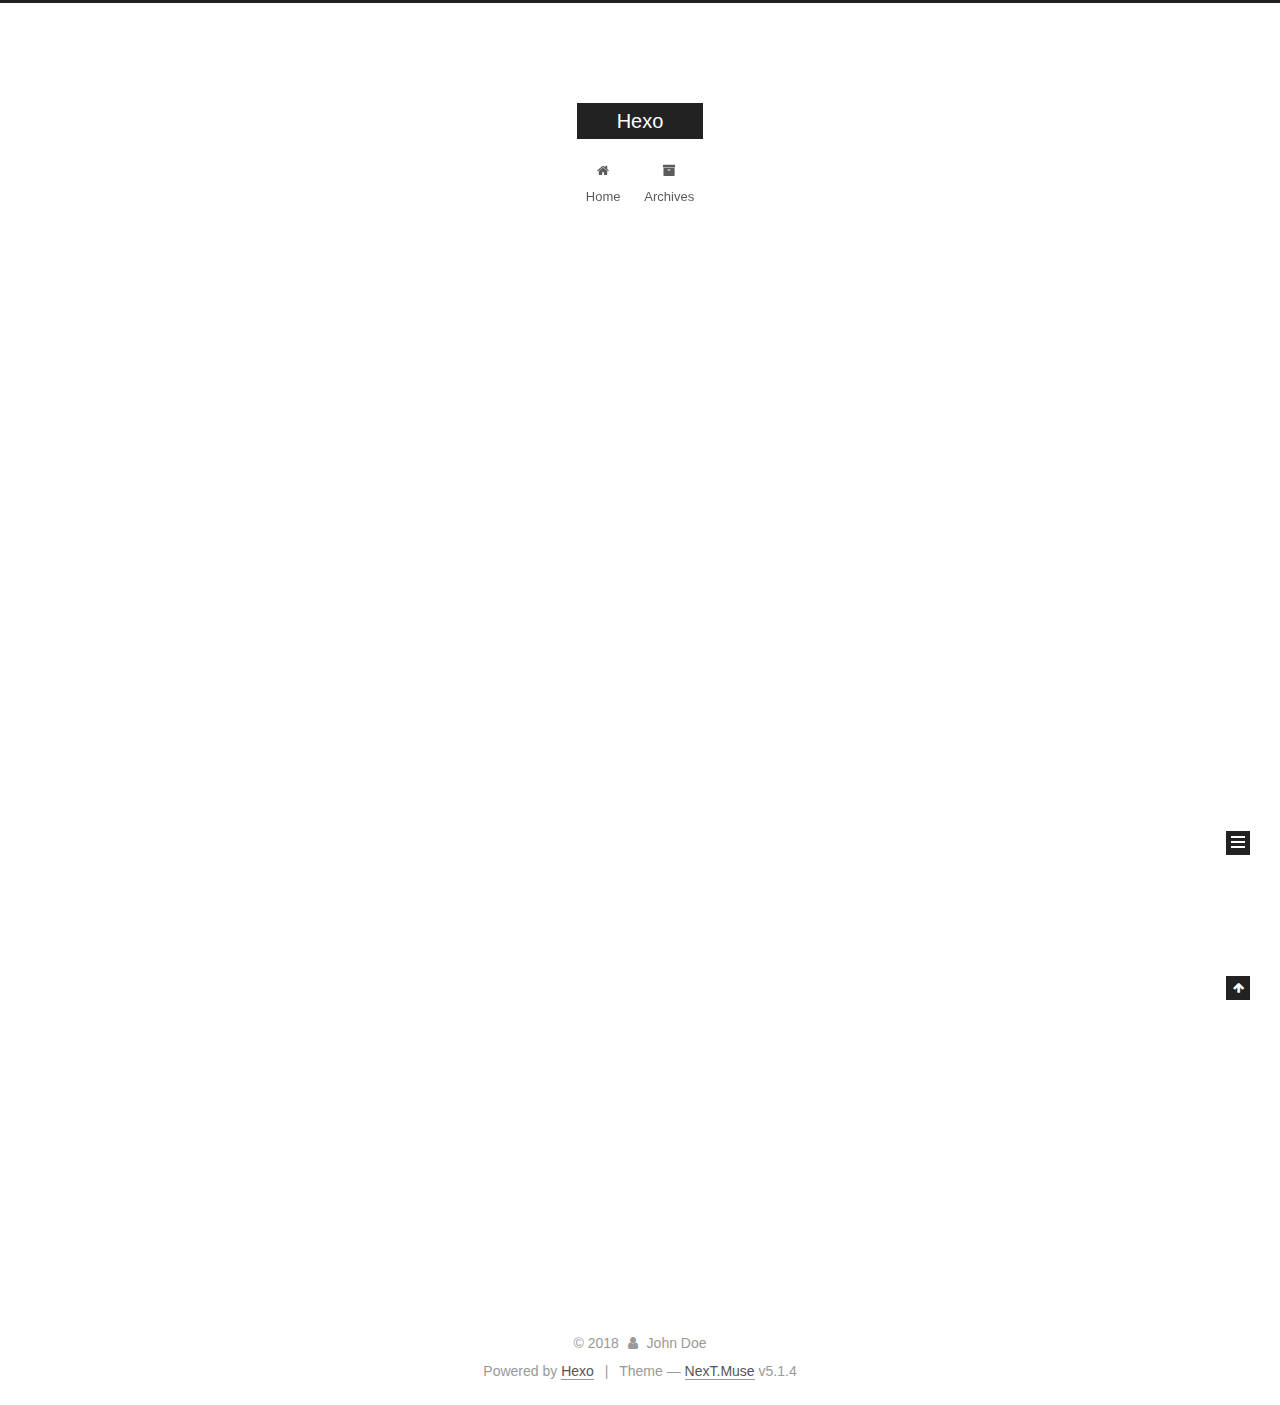
<file: index.html>
<!DOCTYPE html>



  


<html class="theme-next muse use-motion" lang="">
<head>
  <meta charset="UTF-8"/>
<meta http-equiv="X-UA-Compatible" content="IE=edge" />
<meta name="viewport" content="width=device-width, initial-scale=1, maximum-scale=1"/>
<meta name="theme-color" content="#222">









<meta http-equiv="Cache-Control" content="no-transform" />
<meta http-equiv="Cache-Control" content="no-siteapp" />
















  
  
  <link href="/lib/fancybox/source/jquery.fancybox.css?v=2.1.5" rel="stylesheet" type="text/css" />







<link href="/lib/font-awesome/css/font-awesome.min.css?v=4.6.2" rel="stylesheet" type="text/css" />

<link href="/css/main.css?v=5.1.4" rel="stylesheet" type="text/css" />


  <link rel="apple-touch-icon" sizes="180x180" href="/images/apple-touch-icon-next.png?v=5.1.4">


  <link rel="icon" type="image/png" sizes="32x32" href="/images/favicon-32x32-next.png?v=5.1.4">


  <link rel="icon" type="image/png" sizes="16x16" href="/images/favicon-16x16-next.png?v=5.1.4">


  <link rel="mask-icon" href="/images/logo.svg?v=5.1.4" color="#222">





  <meta name="keywords" content="Hexo, NexT" />










<meta property="og:type" content="website">
<meta property="og:title" content="Hexo">
<meta property="og:url" content="http://yoursite.com/index.html">
<meta property="og:site_name" content="Hexo">
<meta property="og:locale" content="default">
<meta name="twitter:card" content="summary">
<meta name="twitter:title" content="Hexo">



<script type="text/javascript" id="hexo.configurations">
  var NexT = window.NexT || {};
  var CONFIG = {
    root: '/',
    scheme: 'Muse',
    version: '5.1.4',
    sidebar: {"position":"left","display":"post","offset":12,"b2t":false,"scrollpercent":false,"onmobile":false},
    fancybox: true,
    tabs: true,
    motion: {"enable":true,"async":false,"transition":{"post_block":"fadeIn","post_header":"slideDownIn","post_body":"slideDownIn","coll_header":"slideLeftIn","sidebar":"slideUpIn"}},
    duoshuo: {
      userId: '0',
      author: 'Author'
    },
    algolia: {
      applicationID: '',
      apiKey: '',
      indexName: '',
      hits: {"per_page":10},
      labels: {"input_placeholder":"Search for Posts","hits_empty":"We didn't find any results for the search: ${query}","hits_stats":"${hits} results found in ${time} ms"}
    }
  };
</script>



  <link rel="canonical" href="http://yoursite.com/"/>





  <title>Hexo</title>
  








</head>

<body itemscope itemtype="http://schema.org/WebPage" lang="default">

  
  
    
  

  <div class="container sidebar-position-left 
  page-home">
    <div class="headband"></div>

    <header id="header" class="header" itemscope itemtype="http://schema.org/WPHeader">
      <div class="header-inner"><div class="site-brand-wrapper">
  <div class="site-meta ">
    

    <div class="custom-logo-site-title">
      <a href="/"  class="brand" rel="start">
        <span class="logo-line-before"><i></i></span>
        <span class="site-title">Hexo</span>
        <span class="logo-line-after"><i></i></span>
      </a>
    </div>
      
        <p class="site-subtitle"></p>
      
  </div>

  <div class="site-nav-toggle">
    <button>
      <span class="btn-bar"></span>
      <span class="btn-bar"></span>
      <span class="btn-bar"></span>
    </button>
  </div>
</div>

<nav class="site-nav">
  

  
    <ul id="menu" class="menu">
      
        
        <li class="menu-item menu-item-home">
          <a href="/" rel="section">
            
              <i class="menu-item-icon fa fa-fw fa-home"></i> <br />
            
            Home
          </a>
        </li>
      
        
        <li class="menu-item menu-item-archives">
          <a href="/archives/" rel="section">
            
              <i class="menu-item-icon fa fa-fw fa-archive"></i> <br />
            
            Archives
          </a>
        </li>
      

      
    </ul>
  

  
</nav>



 </div>
    </header>

    <main id="main" class="main">
      <div class="main-inner">
        <div class="content-wrap">
          <div id="content" class="content">
            
  <section id="posts" class="posts-expand">
    
      

  

  
  
  

  <article class="post post-type-normal" itemscope itemtype="http://schema.org/Article">
  
  
  
  <div class="post-block">
    <link itemprop="mainEntityOfPage" href="http://yoursite.com/2018/06/20/hello-world/">

    <span hidden itemprop="author" itemscope itemtype="http://schema.org/Person">
      <meta itemprop="name" content="John Doe">
      <meta itemprop="description" content="">
      <meta itemprop="image" content="/images/avatar.gif">
    </span>

    <span hidden itemprop="publisher" itemscope itemtype="http://schema.org/Organization">
      <meta itemprop="name" content="Hexo">
    </span>

    
      <header class="post-header">

        
        
          <h1 class="post-title" itemprop="name headline">
                
                <a class="post-title-link" href="/2018/06/20/hello-world/" itemprop="url">Hello World</a></h1>
        

        <div class="post-meta">
          <span class="post-time">
            
              <span class="post-meta-item-icon">
                <i class="fa fa-calendar-o"></i>
              </span>
              
                <span class="post-meta-item-text">Posted on</span>
              
              <time title="Post created" itemprop="dateCreated datePublished" datetime="2018-06-20T09:22:18+08:00">
                2018-06-20
              </time>
            

            

            
          </span>

          

          
            
          

          
          

          

          

          

        </div>
      </header>
    

    
    
    
    <div class="post-body" itemprop="articleBody">

      
      

      
        
          
            <p>Welcome to <a href="https://hexo.io/" target="_blank" rel="noopener">Hexo</a>! This is your very first post. Check <a href="https://hexo.io/docs/" target="_blank" rel="noopener">documentation</a> for more info. If you get any problems when using Hexo, you can find the answer in <a href="https://hexo.io/docs/troubleshooting.html" target="_blank" rel="noopener">troubleshooting</a> or you can ask me on <a href="https://github.com/hexojs/hexo/issues" target="_blank" rel="noopener">GitHub</a>.</p>
<h2 id="Quick-Start"><a href="#Quick-Start" class="headerlink" title="Quick Start"></a>Quick Start</h2><h3 id="Create-a-new-post"><a href="#Create-a-new-post" class="headerlink" title="Create a new post"></a>Create a new post</h3><figure class="highlight bash"><table><tr><td class="gutter"><pre><span class="line">1</span><br></pre></td><td class="code"><pre><span class="line">$ hexo new <span class="string">"My New Post"</span></span><br></pre></td></tr></table></figure>
<p>More info: <a href="https://hexo.io/docs/writing.html" target="_blank" rel="noopener">Writing</a></p>
<h3 id="Run-server"><a href="#Run-server" class="headerlink" title="Run server"></a>Run server</h3><figure class="highlight bash"><table><tr><td class="gutter"><pre><span class="line">1</span><br></pre></td><td class="code"><pre><span class="line">$ hexo server</span><br></pre></td></tr></table></figure>
<p>More info: <a href="https://hexo.io/docs/server.html" target="_blank" rel="noopener">Server</a></p>
<h3 id="Generate-static-files"><a href="#Generate-static-files" class="headerlink" title="Generate static files"></a>Generate static files</h3><figure class="highlight bash"><table><tr><td class="gutter"><pre><span class="line">1</span><br></pre></td><td class="code"><pre><span class="line">$ hexo generate</span><br></pre></td></tr></table></figure>
<p>More info: <a href="https://hexo.io/docs/generating.html" target="_blank" rel="noopener">Generating</a></p>
<h3 id="Deploy-to-remote-sites"><a href="#Deploy-to-remote-sites" class="headerlink" title="Deploy to remote sites"></a>Deploy to remote sites</h3><figure class="highlight bash"><table><tr><td class="gutter"><pre><span class="line">1</span><br></pre></td><td class="code"><pre><span class="line">$ hexo deploy</span><br></pre></td></tr></table></figure>
<p>More info: <a href="https://hexo.io/docs/deployment.html" target="_blank" rel="noopener">Deployment</a></p>

          
        
      
    </div>
    
    
    

    

    

    

    <footer class="post-footer">
      

      

      

      
      
        <div class="post-eof"></div>
      
    </footer>
  </div>
  
  
  
  </article>


    
  </section>

  


          </div>
          


          

        </div>
        
          
  
  <div class="sidebar-toggle">
    <div class="sidebar-toggle-line-wrap">
      <span class="sidebar-toggle-line sidebar-toggle-line-first"></span>
      <span class="sidebar-toggle-line sidebar-toggle-line-middle"></span>
      <span class="sidebar-toggle-line sidebar-toggle-line-last"></span>
    </div>
  </div>

  <aside id="sidebar" class="sidebar">
    
    <div class="sidebar-inner">

      

      

      <section class="site-overview-wrap sidebar-panel sidebar-panel-active">
        <div class="site-overview">
          <div class="site-author motion-element" itemprop="author" itemscope itemtype="http://schema.org/Person">
            
              <p class="site-author-name" itemprop="name">John Doe</p>
              <p class="site-description motion-element" itemprop="description"></p>
          </div>

          <nav class="site-state motion-element">

            
              <div class="site-state-item site-state-posts">
              
                <a href="/archives/">
              
                  <span class="site-state-item-count">1</span>
                  <span class="site-state-item-name">posts</span>
                </a>
              </div>
            

            

            

          </nav>

          

          

          
          

          
          

          

        </div>
      </section>

      

      

    </div>
  </aside>


        
      </div>
    </main>

    <footer id="footer" class="footer">
      <div class="footer-inner">
        <div class="copyright">&copy; <span itemprop="copyrightYear">2018</span>
  <span class="with-love">
    <i class="fa fa-user"></i>
  </span>
  <span class="author" itemprop="copyrightHolder">John Doe</span>

  
</div>


  <div class="powered-by">Powered by <a class="theme-link" target="_blank" href="https://hexo.io">Hexo</a></div>



  <span class="post-meta-divider">|</span>



  <div class="theme-info">Theme &mdash; <a class="theme-link" target="_blank" href="https://github.com/iissnan/hexo-theme-next">NexT.Muse</a> v5.1.4</div>




        







        
      </div>
    </footer>

    
      <div class="back-to-top">
        <i class="fa fa-arrow-up"></i>
        
      </div>
    

    

  </div>

  

<script type="text/javascript">
  if (Object.prototype.toString.call(window.Promise) !== '[object Function]') {
    window.Promise = null;
  }
</script>









  












  
  
    <script type="text/javascript" src="/lib/jquery/index.js?v=2.1.3"></script>
  

  
  
    <script type="text/javascript" src="/lib/fastclick/lib/fastclick.min.js?v=1.0.6"></script>
  

  
  
    <script type="text/javascript" src="/lib/jquery_lazyload/jquery.lazyload.js?v=1.9.7"></script>
  

  
  
    <script type="text/javascript" src="/lib/velocity/velocity.min.js?v=1.2.1"></script>
  

  
  
    <script type="text/javascript" src="/lib/velocity/velocity.ui.min.js?v=1.2.1"></script>
  

  
  
    <script type="text/javascript" src="/lib/fancybox/source/jquery.fancybox.pack.js?v=2.1.5"></script>
  


  


  <script type="text/javascript" src="/js/src/utils.js?v=5.1.4"></script>

  <script type="text/javascript" src="/js/src/motion.js?v=5.1.4"></script>



  
  

  

  


  <script type="text/javascript" src="/js/src/bootstrap.js?v=5.1.4"></script>



  


  




	





  





  












  





  

  

  

  
  

  

  

  

</body>
</html>
</file>
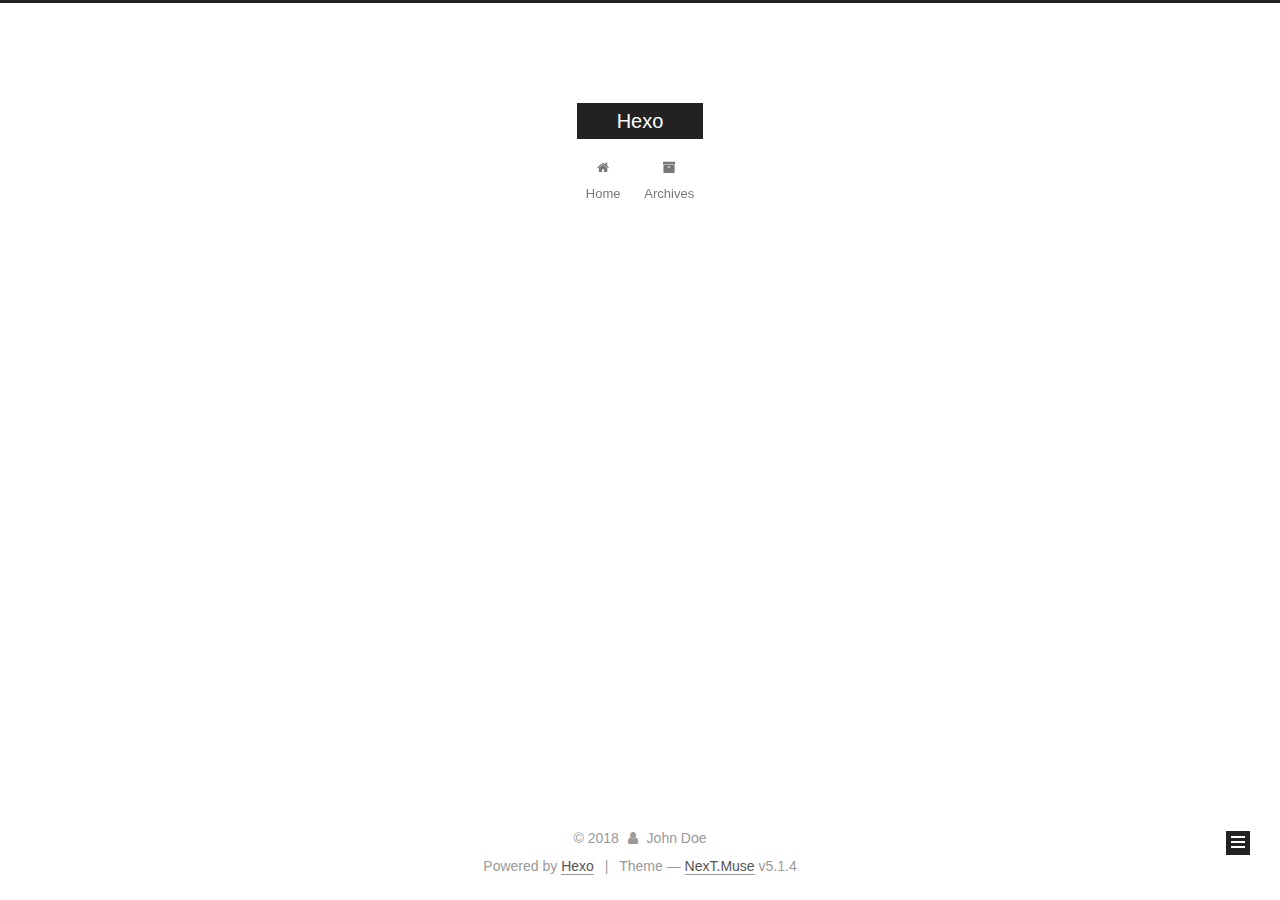
<file: archives/index.html>
<!DOCTYPE html>



  


<html class="theme-next muse use-motion" lang="">
<head>
  <meta charset="UTF-8"/>
<meta http-equiv="X-UA-Compatible" content="IE=edge" />
<meta name="viewport" content="width=device-width, initial-scale=1, maximum-scale=1"/>
<meta name="theme-color" content="#222">









<meta http-equiv="Cache-Control" content="no-transform" />
<meta http-equiv="Cache-Control" content="no-siteapp" />
















  
  
  <link href="/lib/fancybox/source/jquery.fancybox.css?v=2.1.5" rel="stylesheet" type="text/css" />







<link href="/lib/font-awesome/css/font-awesome.min.css?v=4.6.2" rel="stylesheet" type="text/css" />

<link href="/css/main.css?v=5.1.4" rel="stylesheet" type="text/css" />


  <link rel="apple-touch-icon" sizes="180x180" href="/images/apple-touch-icon-next.png?v=5.1.4">


  <link rel="icon" type="image/png" sizes="32x32" href="/images/favicon-32x32-next.png?v=5.1.4">


  <link rel="icon" type="image/png" sizes="16x16" href="/images/favicon-16x16-next.png?v=5.1.4">


  <link rel="mask-icon" href="/images/logo.svg?v=5.1.4" color="#222">





  <meta name="keywords" content="Hexo, NexT" />










<meta property="og:type" content="website">
<meta property="og:title" content="Hexo">
<meta property="og:url" content="http://yoursite.com/archives/index.html">
<meta property="og:site_name" content="Hexo">
<meta property="og:locale" content="default">
<meta name="twitter:card" content="summary">
<meta name="twitter:title" content="Hexo">



<script type="text/javascript" id="hexo.configurations">
  var NexT = window.NexT || {};
  var CONFIG = {
    root: '/',
    scheme: 'Muse',
    version: '5.1.4',
    sidebar: {"position":"left","display":"post","offset":12,"b2t":false,"scrollpercent":false,"onmobile":false},
    fancybox: true,
    tabs: true,
    motion: {"enable":true,"async":false,"transition":{"post_block":"fadeIn","post_header":"slideDownIn","post_body":"slideDownIn","coll_header":"slideLeftIn","sidebar":"slideUpIn"}},
    duoshuo: {
      userId: '0',
      author: 'Author'
    },
    algolia: {
      applicationID: '',
      apiKey: '',
      indexName: '',
      hits: {"per_page":10},
      labels: {"input_placeholder":"Search for Posts","hits_empty":"We didn't find any results for the search: ${query}","hits_stats":"${hits} results found in ${time} ms"}
    }
  };
</script>



  <link rel="canonical" href="http://yoursite.com/archives/"/>





  <title>Archive | Hexo</title>
  








</head>

<body itemscope itemtype="http://schema.org/WebPage" lang="default">

  
  
    
  

  <div class="container sidebar-position-left page-archive">
    <div class="headband"></div>

    <header id="header" class="header" itemscope itemtype="http://schema.org/WPHeader">
      <div class="header-inner"><div class="site-brand-wrapper">
  <div class="site-meta ">
    

    <div class="custom-logo-site-title">
      <a href="/"  class="brand" rel="start">
        <span class="logo-line-before"><i></i></span>
        <span class="site-title">Hexo</span>
        <span class="logo-line-after"><i></i></span>
      </a>
    </div>
      
        <p class="site-subtitle"></p>
      
  </div>

  <div class="site-nav-toggle">
    <button>
      <span class="btn-bar"></span>
      <span class="btn-bar"></span>
      <span class="btn-bar"></span>
    </button>
  </div>
</div>

<nav class="site-nav">
  

  
    <ul id="menu" class="menu">
      
        
        <li class="menu-item menu-item-home">
          <a href="/" rel="section">
            
              <i class="menu-item-icon fa fa-fw fa-home"></i> <br />
            
            Home
          </a>
        </li>
      
        
        <li class="menu-item menu-item-archives">
          <a href="/archives/" rel="section">
            
              <i class="menu-item-icon fa fa-fw fa-archive"></i> <br />
            
            Archives
          </a>
        </li>
      

      
    </ul>
  

  
</nav>



 </div>
    </header>

    <main id="main" class="main">
      <div class="main-inner">
        <div class="content-wrap">
          <div id="content" class="content">
            

  
  
  
  <div class="post-block archive">
    <div id="posts" class="posts-collapse">
      <span class="archive-move-on"></span>

      <span class="archive-page-counter">
        
        
        
          
        
        Um..! 1 post. Keep on posting.
      </span>

      

        
        
        

        
          
          <div class="collection-title">
            <h1 class="archive-year" id="archive-year-2018">2018</h1>
          </div>
        
        

        

  <article class="post post-type-normal" itemscope itemtype="http://schema.org/Article">
    <header class="post-header">

      <h2 class="post-title">
        
            <a class="post-title-link" href="/2018/06/20/hello-world/" itemprop="url">
              
                <span itemprop="name">Hello World</span>
              
            </a>
        
      </h2>

      <div class="post-meta">
        <time class="post-time" itemprop="dateCreated"
              datetime="2018-06-20T09:22:18+08:00"
              content="2018-06-20" >
          06-20
        </time>
      </div>

    </header>
  </article>



      

    </div>
  </div>
  
  
  

  



          </div>
          


          

        </div>
        
          
  
  <div class="sidebar-toggle">
    <div class="sidebar-toggle-line-wrap">
      <span class="sidebar-toggle-line sidebar-toggle-line-first"></span>
      <span class="sidebar-toggle-line sidebar-toggle-line-middle"></span>
      <span class="sidebar-toggle-line sidebar-toggle-line-last"></span>
    </div>
  </div>

  <aside id="sidebar" class="sidebar">
    
    <div class="sidebar-inner">

      

      

      <section class="site-overview-wrap sidebar-panel sidebar-panel-active">
        <div class="site-overview">
          <div class="site-author motion-element" itemprop="author" itemscope itemtype="http://schema.org/Person">
            
              <p class="site-author-name" itemprop="name">John Doe</p>
              <p class="site-description motion-element" itemprop="description"></p>
          </div>

          <nav class="site-state motion-element">

            
              <div class="site-state-item site-state-posts">
              
                <a href="/archives/">
              
                  <span class="site-state-item-count">1</span>
                  <span class="site-state-item-name">posts</span>
                </a>
              </div>
            

            

            

          </nav>

          

          

          
          

          
          

          

        </div>
      </section>

      

      

    </div>
  </aside>


        
      </div>
    </main>

    <footer id="footer" class="footer">
      <div class="footer-inner">
        <div class="copyright">&copy; <span itemprop="copyrightYear">2018</span>
  <span class="with-love">
    <i class="fa fa-user"></i>
  </span>
  <span class="author" itemprop="copyrightHolder">John Doe</span>

  
</div>


  <div class="powered-by">Powered by <a class="theme-link" target="_blank" href="https://hexo.io">Hexo</a></div>



  <span class="post-meta-divider">|</span>



  <div class="theme-info">Theme &mdash; <a class="theme-link" target="_blank" href="https://github.com/iissnan/hexo-theme-next">NexT.Muse</a> v5.1.4</div>




        







        
      </div>
    </footer>

    
      <div class="back-to-top">
        <i class="fa fa-arrow-up"></i>
        
      </div>
    

    

  </div>

  

<script type="text/javascript">
  if (Object.prototype.toString.call(window.Promise) !== '[object Function]') {
    window.Promise = null;
  }
</script>









  












  
  
    <script type="text/javascript" src="/lib/jquery/index.js?v=2.1.3"></script>
  

  
  
    <script type="text/javascript" src="/lib/fastclick/lib/fastclick.min.js?v=1.0.6"></script>
  

  
  
    <script type="text/javascript" src="/lib/jquery_lazyload/jquery.lazyload.js?v=1.9.7"></script>
  

  
  
    <script type="text/javascript" src="/lib/velocity/velocity.min.js?v=1.2.1"></script>
  

  
  
    <script type="text/javascript" src="/lib/velocity/velocity.ui.min.js?v=1.2.1"></script>
  

  
  
    <script type="text/javascript" src="/lib/fancybox/source/jquery.fancybox.pack.js?v=2.1.5"></script>
  


  


  <script type="text/javascript" src="/js/src/utils.js?v=5.1.4"></script>

  <script type="text/javascript" src="/js/src/motion.js?v=5.1.4"></script>



  
  

  

  


  <script type="text/javascript" src="/js/src/bootstrap.js?v=5.1.4"></script>



  


  




	





  





  












  





  

  

  

  
  

  

  

  

</body>
</html>
</file>
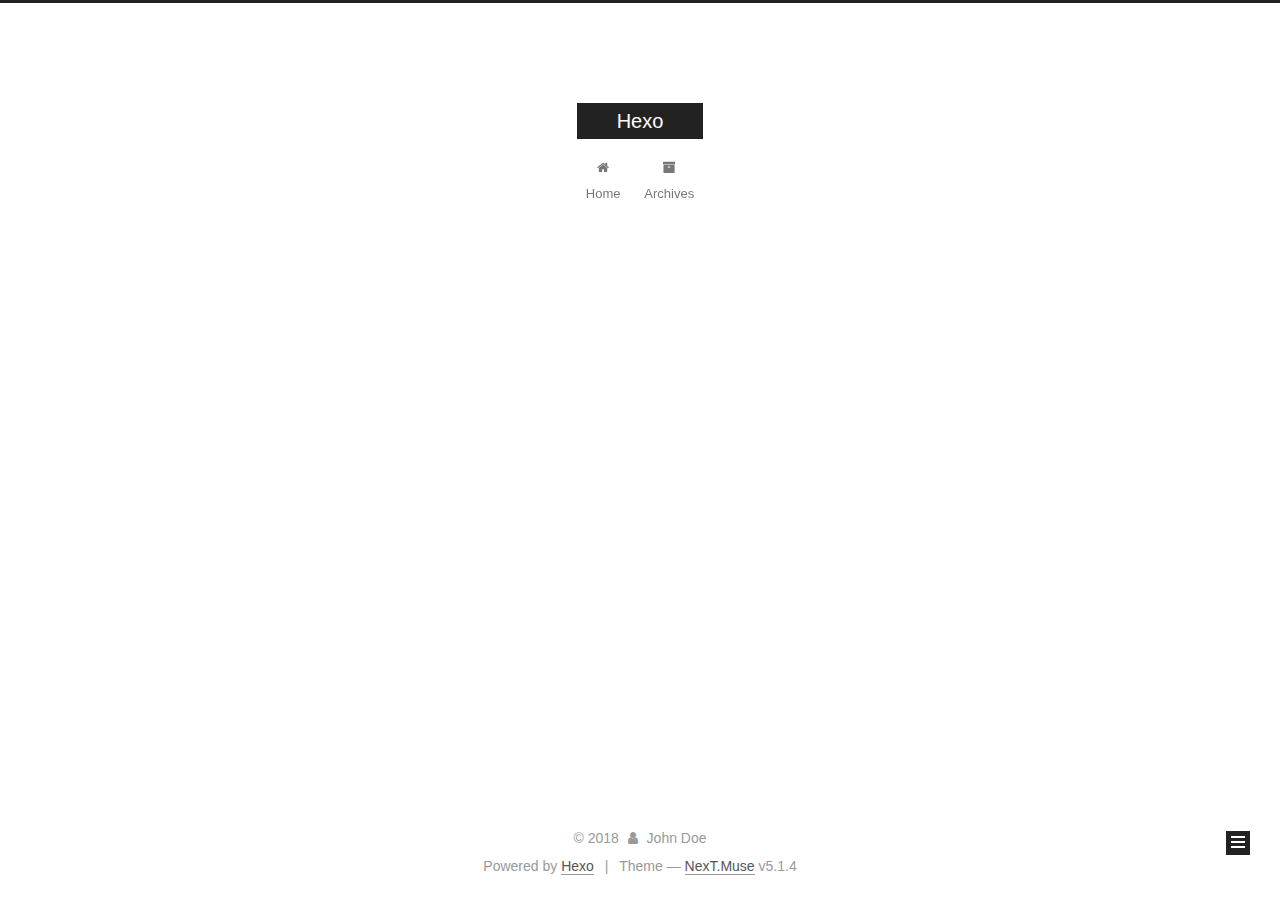
<file: archives/2018/index.html>
<!DOCTYPE html>



  


<html class="theme-next muse use-motion" lang="">
<head>
  <meta charset="UTF-8"/>
<meta http-equiv="X-UA-Compatible" content="IE=edge" />
<meta name="viewport" content="width=device-width, initial-scale=1, maximum-scale=1"/>
<meta name="theme-color" content="#222">









<meta http-equiv="Cache-Control" content="no-transform" />
<meta http-equiv="Cache-Control" content="no-siteapp" />
















  
  
  <link href="/lib/fancybox/source/jquery.fancybox.css?v=2.1.5" rel="stylesheet" type="text/css" />







<link href="/lib/font-awesome/css/font-awesome.min.css?v=4.6.2" rel="stylesheet" type="text/css" />

<link href="/css/main.css?v=5.1.4" rel="stylesheet" type="text/css" />


  <link rel="apple-touch-icon" sizes="180x180" href="/images/apple-touch-icon-next.png?v=5.1.4">


  <link rel="icon" type="image/png" sizes="32x32" href="/images/favicon-32x32-next.png?v=5.1.4">


  <link rel="icon" type="image/png" sizes="16x16" href="/images/favicon-16x16-next.png?v=5.1.4">


  <link rel="mask-icon" href="/images/logo.svg?v=5.1.4" color="#222">





  <meta name="keywords" content="Hexo, NexT" />










<meta property="og:type" content="website">
<meta property="og:title" content="Hexo">
<meta property="og:url" content="http://yoursite.com/archives/2018/index.html">
<meta property="og:site_name" content="Hexo">
<meta property="og:locale" content="default">
<meta name="twitter:card" content="summary">
<meta name="twitter:title" content="Hexo">



<script type="text/javascript" id="hexo.configurations">
  var NexT = window.NexT || {};
  var CONFIG = {
    root: '/',
    scheme: 'Muse',
    version: '5.1.4',
    sidebar: {"position":"left","display":"post","offset":12,"b2t":false,"scrollpercent":false,"onmobile":false},
    fancybox: true,
    tabs: true,
    motion: {"enable":true,"async":false,"transition":{"post_block":"fadeIn","post_header":"slideDownIn","post_body":"slideDownIn","coll_header":"slideLeftIn","sidebar":"slideUpIn"}},
    duoshuo: {
      userId: '0',
      author: 'Author'
    },
    algolia: {
      applicationID: '',
      apiKey: '',
      indexName: '',
      hits: {"per_page":10},
      labels: {"input_placeholder":"Search for Posts","hits_empty":"We didn't find any results for the search: ${query}","hits_stats":"${hits} results found in ${time} ms"}
    }
  };
</script>



  <link rel="canonical" href="http://yoursite.com/archives/2018/"/>





  <title>Archive | Hexo</title>
  








</head>

<body itemscope itemtype="http://schema.org/WebPage" lang="default">

  
  
    
  

  <div class="container sidebar-position-left page-archive">
    <div class="headband"></div>

    <header id="header" class="header" itemscope itemtype="http://schema.org/WPHeader">
      <div class="header-inner"><div class="site-brand-wrapper">
  <div class="site-meta ">
    

    <div class="custom-logo-site-title">
      <a href="/"  class="brand" rel="start">
        <span class="logo-line-before"><i></i></span>
        <span class="site-title">Hexo</span>
        <span class="logo-line-after"><i></i></span>
      </a>
    </div>
      
        <p class="site-subtitle"></p>
      
  </div>

  <div class="site-nav-toggle">
    <button>
      <span class="btn-bar"></span>
      <span class="btn-bar"></span>
      <span class="btn-bar"></span>
    </button>
  </div>
</div>

<nav class="site-nav">
  

  
    <ul id="menu" class="menu">
      
        
        <li class="menu-item menu-item-home">
          <a href="/" rel="section">
            
              <i class="menu-item-icon fa fa-fw fa-home"></i> <br />
            
            Home
          </a>
        </li>
      
        
        <li class="menu-item menu-item-archives">
          <a href="/archives/" rel="section">
            
              <i class="menu-item-icon fa fa-fw fa-archive"></i> <br />
            
            Archives
          </a>
        </li>
      

      
    </ul>
  

  
</nav>



 </div>
    </header>

    <main id="main" class="main">
      <div class="main-inner">
        <div class="content-wrap">
          <div id="content" class="content">
            

  
  
  
  <div class="post-block archive">
    <div id="posts" class="posts-collapse">
      <span class="archive-move-on"></span>

      <span class="archive-page-counter">
        
        
        
          
        
        Um..! 1 post. Keep on posting.
      </span>

      

        
        
        

        
          
          <div class="collection-title">
            <h1 class="archive-year" id="archive-year-2018">2018</h1>
          </div>
        
        

        

  <article class="post post-type-normal" itemscope itemtype="http://schema.org/Article">
    <header class="post-header">

      <h2 class="post-title">
        
            <a class="post-title-link" href="/2018/06/20/hello-world/" itemprop="url">
              
                <span itemprop="name">Hello World</span>
              
            </a>
        
      </h2>

      <div class="post-meta">
        <time class="post-time" itemprop="dateCreated"
              datetime="2018-06-20T09:22:18+08:00"
              content="2018-06-20" >
          06-20
        </time>
      </div>

    </header>
  </article>



      

    </div>
  </div>
  
  
  

  



          </div>
          


          

        </div>
        
          
  
  <div class="sidebar-toggle">
    <div class="sidebar-toggle-line-wrap">
      <span class="sidebar-toggle-line sidebar-toggle-line-first"></span>
      <span class="sidebar-toggle-line sidebar-toggle-line-middle"></span>
      <span class="sidebar-toggle-line sidebar-toggle-line-last"></span>
    </div>
  </div>

  <aside id="sidebar" class="sidebar">
    
    <div class="sidebar-inner">

      

      

      <section class="site-overview-wrap sidebar-panel sidebar-panel-active">
        <div class="site-overview">
          <div class="site-author motion-element" itemprop="author" itemscope itemtype="http://schema.org/Person">
            
              <p class="site-author-name" itemprop="name">John Doe</p>
              <p class="site-description motion-element" itemprop="description"></p>
          </div>

          <nav class="site-state motion-element">

            
              <div class="site-state-item site-state-posts">
              
                <a href="/archives/">
              
                  <span class="site-state-item-count">1</span>
                  <span class="site-state-item-name">posts</span>
                </a>
              </div>
            

            

            

          </nav>

          

          

          
          

          
          

          

        </div>
      </section>

      

      

    </div>
  </aside>


        
      </div>
    </main>

    <footer id="footer" class="footer">
      <div class="footer-inner">
        <div class="copyright">&copy; <span itemprop="copyrightYear">2018</span>
  <span class="with-love">
    <i class="fa fa-user"></i>
  </span>
  <span class="author" itemprop="copyrightHolder">John Doe</span>

  
</div>


  <div class="powered-by">Powered by <a class="theme-link" target="_blank" href="https://hexo.io">Hexo</a></div>



  <span class="post-meta-divider">|</span>



  <div class="theme-info">Theme &mdash; <a class="theme-link" target="_blank" href="https://github.com/iissnan/hexo-theme-next">NexT.Muse</a> v5.1.4</div>




        







        
      </div>
    </footer>

    
      <div class="back-to-top">
        <i class="fa fa-arrow-up"></i>
        
      </div>
    

    

  </div>

  

<script type="text/javascript">
  if (Object.prototype.toString.call(window.Promise) !== '[object Function]') {
    window.Promise = null;
  }
</script>









  












  
  
    <script type="text/javascript" src="/lib/jquery/index.js?v=2.1.3"></script>
  

  
  
    <script type="text/javascript" src="/lib/fastclick/lib/fastclick.min.js?v=1.0.6"></script>
  

  
  
    <script type="text/javascript" src="/lib/jquery_lazyload/jquery.lazyload.js?v=1.9.7"></script>
  

  
  
    <script type="text/javascript" src="/lib/velocity/velocity.min.js?v=1.2.1"></script>
  

  
  
    <script type="text/javascript" src="/lib/velocity/velocity.ui.min.js?v=1.2.1"></script>
  

  
  
    <script type="text/javascript" src="/lib/fancybox/source/jquery.fancybox.pack.js?v=2.1.5"></script>
  


  


  <script type="text/javascript" src="/js/src/utils.js?v=5.1.4"></script>

  <script type="text/javascript" src="/js/src/motion.js?v=5.1.4"></script>



  
  

  

  


  <script type="text/javascript" src="/js/src/bootstrap.js?v=5.1.4"></script>



  


  




	





  





  












  





  

  

  

  
  

  

  

  

</body>
</html>
</file>
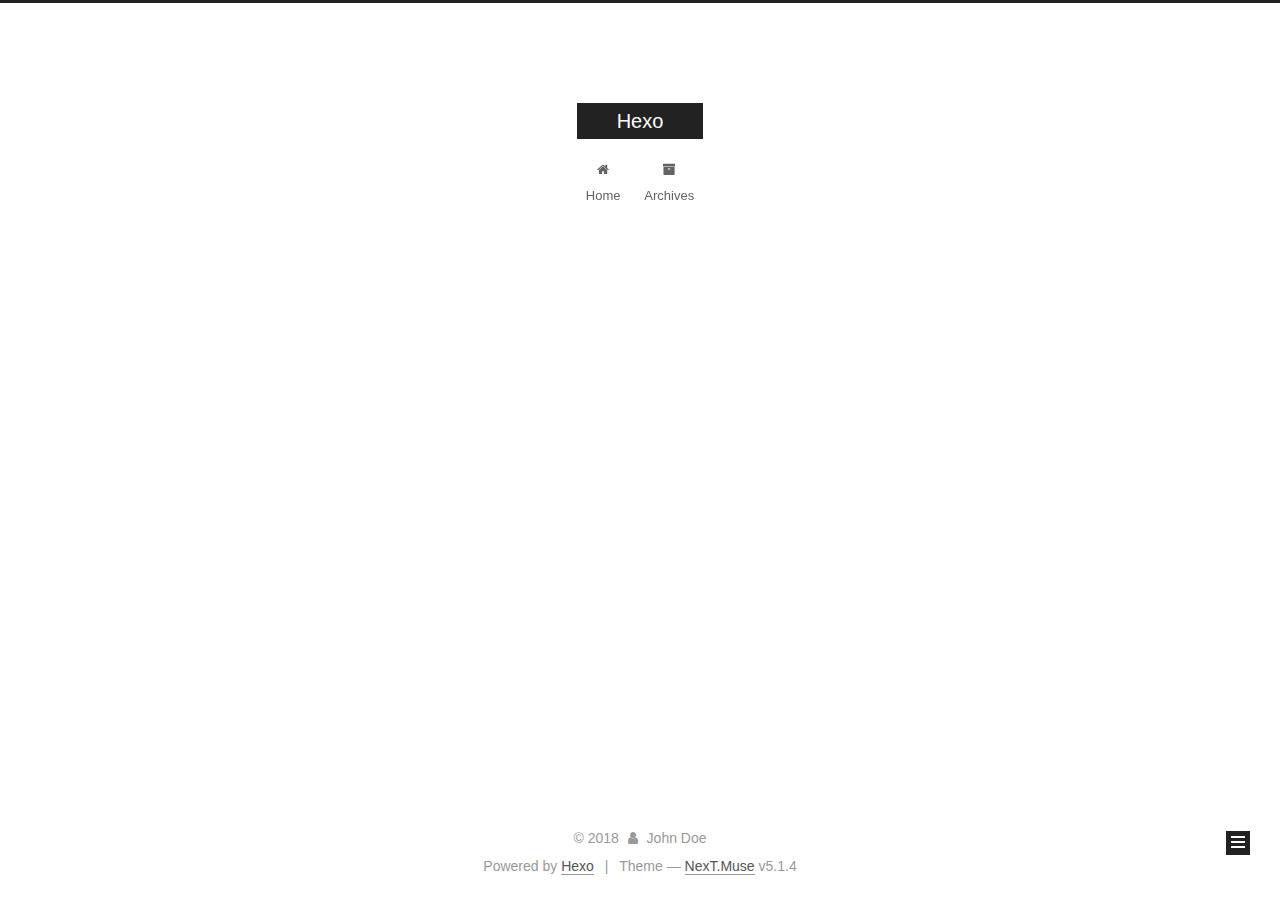
<file: archives/2018/06/index.html>
<!DOCTYPE html>



  


<html class="theme-next muse use-motion" lang="">
<head>
  <meta charset="UTF-8"/>
<meta http-equiv="X-UA-Compatible" content="IE=edge" />
<meta name="viewport" content="width=device-width, initial-scale=1, maximum-scale=1"/>
<meta name="theme-color" content="#222">









<meta http-equiv="Cache-Control" content="no-transform" />
<meta http-equiv="Cache-Control" content="no-siteapp" />
















  
  
  <link href="/lib/fancybox/source/jquery.fancybox.css?v=2.1.5" rel="stylesheet" type="text/css" />







<link href="/lib/font-awesome/css/font-awesome.min.css?v=4.6.2" rel="stylesheet" type="text/css" />

<link href="/css/main.css?v=5.1.4" rel="stylesheet" type="text/css" />


  <link rel="apple-touch-icon" sizes="180x180" href="/images/apple-touch-icon-next.png?v=5.1.4">


  <link rel="icon" type="image/png" sizes="32x32" href="/images/favicon-32x32-next.png?v=5.1.4">


  <link rel="icon" type="image/png" sizes="16x16" href="/images/favicon-16x16-next.png?v=5.1.4">


  <link rel="mask-icon" href="/images/logo.svg?v=5.1.4" color="#222">





  <meta name="keywords" content="Hexo, NexT" />










<meta property="og:type" content="website">
<meta property="og:title" content="Hexo">
<meta property="og:url" content="http://yoursite.com/archives/2018/06/index.html">
<meta property="og:site_name" content="Hexo">
<meta property="og:locale" content="default">
<meta name="twitter:card" content="summary">
<meta name="twitter:title" content="Hexo">



<script type="text/javascript" id="hexo.configurations">
  var NexT = window.NexT || {};
  var CONFIG = {
    root: '/',
    scheme: 'Muse',
    version: '5.1.4',
    sidebar: {"position":"left","display":"post","offset":12,"b2t":false,"scrollpercent":false,"onmobile":false},
    fancybox: true,
    tabs: true,
    motion: {"enable":true,"async":false,"transition":{"post_block":"fadeIn","post_header":"slideDownIn","post_body":"slideDownIn","coll_header":"slideLeftIn","sidebar":"slideUpIn"}},
    duoshuo: {
      userId: '0',
      author: 'Author'
    },
    algolia: {
      applicationID: '',
      apiKey: '',
      indexName: '',
      hits: {"per_page":10},
      labels: {"input_placeholder":"Search for Posts","hits_empty":"We didn't find any results for the search: ${query}","hits_stats":"${hits} results found in ${time} ms"}
    }
  };
</script>



  <link rel="canonical" href="http://yoursite.com/archives/2018/06/"/>





  <title>Archive | Hexo</title>
  








</head>

<body itemscope itemtype="http://schema.org/WebPage" lang="default">

  
  
    
  

  <div class="container sidebar-position-left page-archive">
    <div class="headband"></div>

    <header id="header" class="header" itemscope itemtype="http://schema.org/WPHeader">
      <div class="header-inner"><div class="site-brand-wrapper">
  <div class="site-meta ">
    

    <div class="custom-logo-site-title">
      <a href="/"  class="brand" rel="start">
        <span class="logo-line-before"><i></i></span>
        <span class="site-title">Hexo</span>
        <span class="logo-line-after"><i></i></span>
      </a>
    </div>
      
        <p class="site-subtitle"></p>
      
  </div>

  <div class="site-nav-toggle">
    <button>
      <span class="btn-bar"></span>
      <span class="btn-bar"></span>
      <span class="btn-bar"></span>
    </button>
  </div>
</div>

<nav class="site-nav">
  

  
    <ul id="menu" class="menu">
      
        
        <li class="menu-item menu-item-home">
          <a href="/" rel="section">
            
              <i class="menu-item-icon fa fa-fw fa-home"></i> <br />
            
            Home
          </a>
        </li>
      
        
        <li class="menu-item menu-item-archives">
          <a href="/archives/" rel="section">
            
              <i class="menu-item-icon fa fa-fw fa-archive"></i> <br />
            
            Archives
          </a>
        </li>
      

      
    </ul>
  

  
</nav>



 </div>
    </header>

    <main id="main" class="main">
      <div class="main-inner">
        <div class="content-wrap">
          <div id="content" class="content">
            

  
  
  
  <div class="post-block archive">
    <div id="posts" class="posts-collapse">
      <span class="archive-move-on"></span>

      <span class="archive-page-counter">
        
        
        
          
        
        Um..! 1 post. Keep on posting.
      </span>

      

        
        
        

        
          
          <div class="collection-title">
            <h1 class="archive-year" id="archive-year-2018">2018</h1>
          </div>
        
        

        

  <article class="post post-type-normal" itemscope itemtype="http://schema.org/Article">
    <header class="post-header">

      <h2 class="post-title">
        
            <a class="post-title-link" href="/2018/06/20/hello-world/" itemprop="url">
              
                <span itemprop="name">Hello World</span>
              
            </a>
        
      </h2>

      <div class="post-meta">
        <time class="post-time" itemprop="dateCreated"
              datetime="2018-06-20T09:22:18+08:00"
              content="2018-06-20" >
          06-20
        </time>
      </div>

    </header>
  </article>



      

    </div>
  </div>
  
  
  

  



          </div>
          


          

        </div>
        
          
  
  <div class="sidebar-toggle">
    <div class="sidebar-toggle-line-wrap">
      <span class="sidebar-toggle-line sidebar-toggle-line-first"></span>
      <span class="sidebar-toggle-line sidebar-toggle-line-middle"></span>
      <span class="sidebar-toggle-line sidebar-toggle-line-last"></span>
    </div>
  </div>

  <aside id="sidebar" class="sidebar">
    
    <div class="sidebar-inner">

      

      

      <section class="site-overview-wrap sidebar-panel sidebar-panel-active">
        <div class="site-overview">
          <div class="site-author motion-element" itemprop="author" itemscope itemtype="http://schema.org/Person">
            
              <p class="site-author-name" itemprop="name">John Doe</p>
              <p class="site-description motion-element" itemprop="description"></p>
          </div>

          <nav class="site-state motion-element">

            
              <div class="site-state-item site-state-posts">
              
                <a href="/archives/">
              
                  <span class="site-state-item-count">1</span>
                  <span class="site-state-item-name">posts</span>
                </a>
              </div>
            

            

            

          </nav>

          

          

          
          

          
          

          

        </div>
      </section>

      

      

    </div>
  </aside>


        
      </div>
    </main>

    <footer id="footer" class="footer">
      <div class="footer-inner">
        <div class="copyright">&copy; <span itemprop="copyrightYear">2018</span>
  <span class="with-love">
    <i class="fa fa-user"></i>
  </span>
  <span class="author" itemprop="copyrightHolder">John Doe</span>

  
</div>


  <div class="powered-by">Powered by <a class="theme-link" target="_blank" href="https://hexo.io">Hexo</a></div>



  <span class="post-meta-divider">|</span>



  <div class="theme-info">Theme &mdash; <a class="theme-link" target="_blank" href="https://github.com/iissnan/hexo-theme-next">NexT.Muse</a> v5.1.4</div>




        







        
      </div>
    </footer>

    
      <div class="back-to-top">
        <i class="fa fa-arrow-up"></i>
        
      </div>
    

    

  </div>

  

<script type="text/javascript">
  if (Object.prototype.toString.call(window.Promise) !== '[object Function]') {
    window.Promise = null;
  }
</script>









  












  
  
    <script type="text/javascript" src="/lib/jquery/index.js?v=2.1.3"></script>
  

  
  
    <script type="text/javascript" src="/lib/fastclick/lib/fastclick.min.js?v=1.0.6"></script>
  

  
  
    <script type="text/javascript" src="/lib/jquery_lazyload/jquery.lazyload.js?v=1.9.7"></script>
  

  
  
    <script type="text/javascript" src="/lib/velocity/velocity.min.js?v=1.2.1"></script>
  

  
  
    <script type="text/javascript" src="/lib/velocity/velocity.ui.min.js?v=1.2.1"></script>
  

  
  
    <script type="text/javascript" src="/lib/fancybox/source/jquery.fancybox.pack.js?v=2.1.5"></script>
  


  


  <script type="text/javascript" src="/js/src/utils.js?v=5.1.4"></script>

  <script type="text/javascript" src="/js/src/motion.js?v=5.1.4"></script>



  
  

  

  


  <script type="text/javascript" src="/js/src/bootstrap.js?v=5.1.4"></script>



  


  




	





  





  












  





  

  

  

  
  

  

  

  

</body>
</html>
</file>
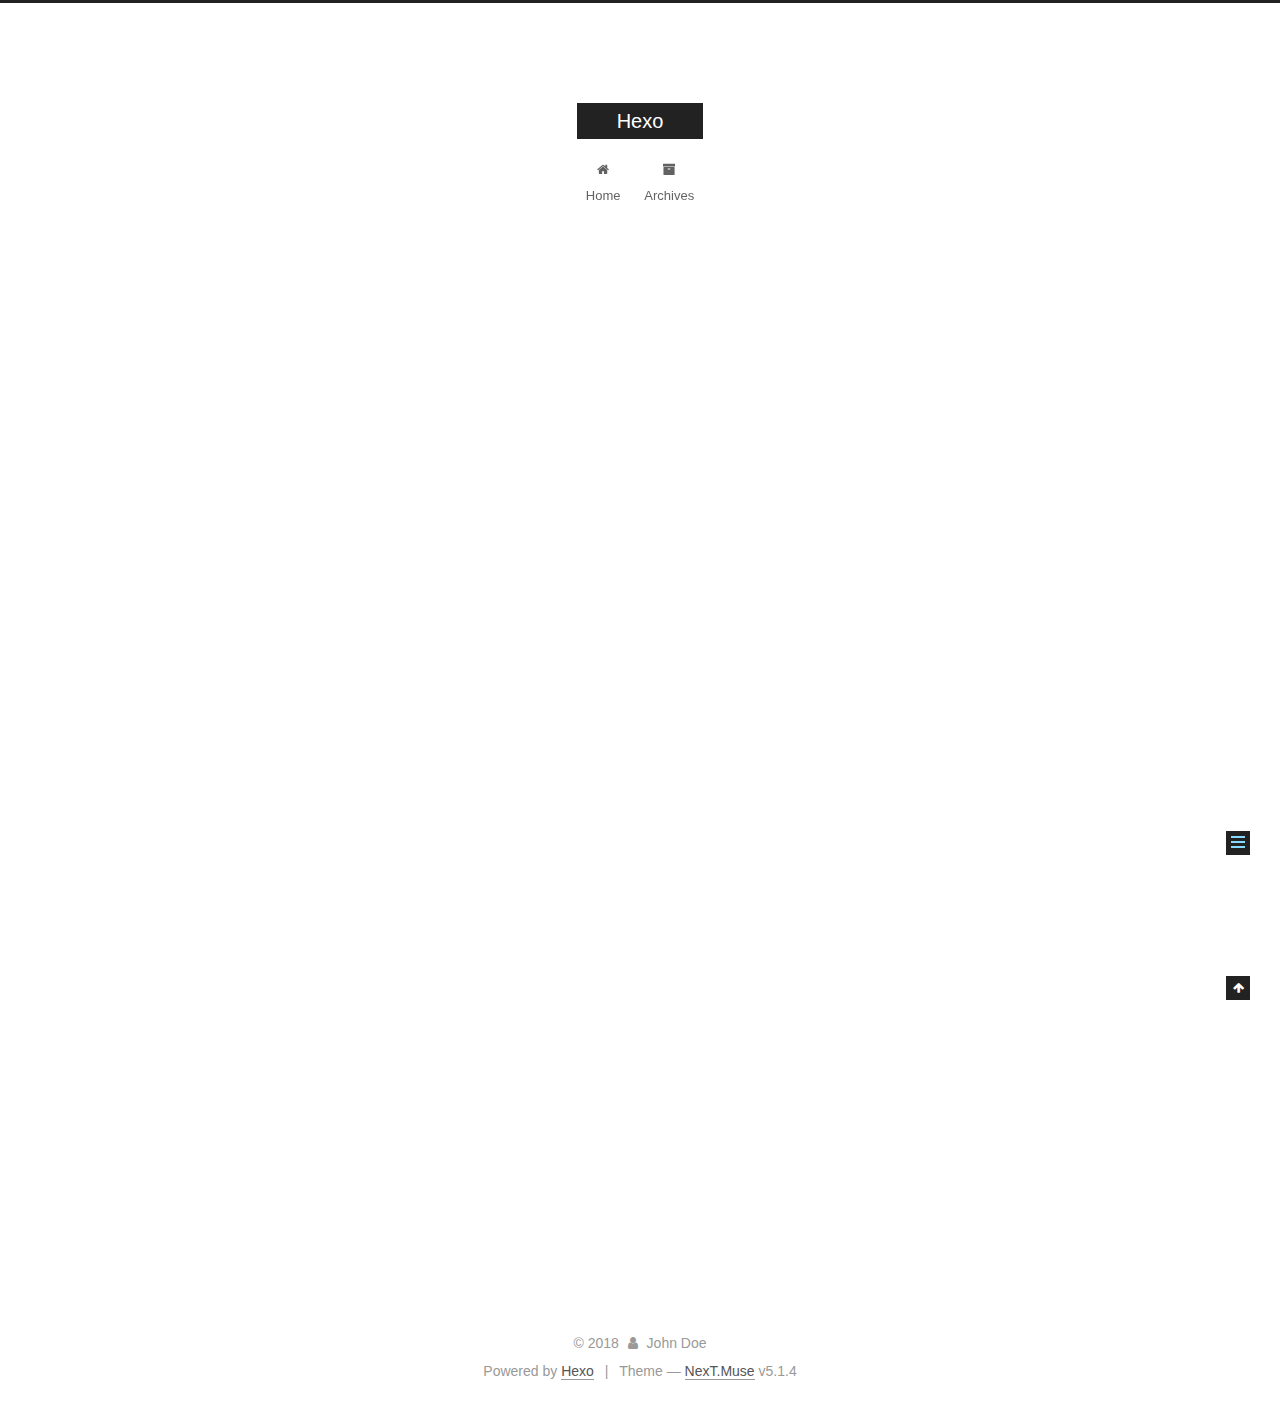
<file: 2018/06/20/hello-world/index.html>
<!DOCTYPE html>



  


<html class="theme-next muse use-motion" lang="">
<head>
  <meta charset="UTF-8"/>
<meta http-equiv="X-UA-Compatible" content="IE=edge" />
<meta name="viewport" content="width=device-width, initial-scale=1, maximum-scale=1"/>
<meta name="theme-color" content="#222">









<meta http-equiv="Cache-Control" content="no-transform" />
<meta http-equiv="Cache-Control" content="no-siteapp" />
















  
  
  <link href="/lib/fancybox/source/jquery.fancybox.css?v=2.1.5" rel="stylesheet" type="text/css" />







<link href="/lib/font-awesome/css/font-awesome.min.css?v=4.6.2" rel="stylesheet" type="text/css" />

<link href="/css/main.css?v=5.1.4" rel="stylesheet" type="text/css" />


  <link rel="apple-touch-icon" sizes="180x180" href="/images/apple-touch-icon-next.png?v=5.1.4">


  <link rel="icon" type="image/png" sizes="32x32" href="/images/favicon-32x32-next.png?v=5.1.4">


  <link rel="icon" type="image/png" sizes="16x16" href="/images/favicon-16x16-next.png?v=5.1.4">


  <link rel="mask-icon" href="/images/logo.svg?v=5.1.4" color="#222">





  <meta name="keywords" content="Hexo, NexT" />










<meta name="description" content="Welcome to Hexo! This is your very first post. Check documentation for more info. If you get any problems when using Hexo, you can find the answer in troubleshooting or you can ask me on GitHub. Quick">
<meta property="og:type" content="article">
<meta property="og:title" content="Hello World">
<meta property="og:url" content="http://yoursite.com/2018/06/20/hello-world/index.html">
<meta property="og:site_name" content="Hexo">
<meta property="og:description" content="Welcome to Hexo! This is your very first post. Check documentation for more info. If you get any problems when using Hexo, you can find the answer in troubleshooting or you can ask me on GitHub. Quick">
<meta property="og:locale" content="default">
<meta property="og:updated_time" content="2018-06-20T01:22:18.656Z">
<meta name="twitter:card" content="summary">
<meta name="twitter:title" content="Hello World">
<meta name="twitter:description" content="Welcome to Hexo! This is your very first post. Check documentation for more info. If you get any problems when using Hexo, you can find the answer in troubleshooting or you can ask me on GitHub. Quick">



<script type="text/javascript" id="hexo.configurations">
  var NexT = window.NexT || {};
  var CONFIG = {
    root: '/',
    scheme: 'Muse',
    version: '5.1.4',
    sidebar: {"position":"left","display":"post","offset":12,"b2t":false,"scrollpercent":false,"onmobile":false},
    fancybox: true,
    tabs: true,
    motion: {"enable":true,"async":false,"transition":{"post_block":"fadeIn","post_header":"slideDownIn","post_body":"slideDownIn","coll_header":"slideLeftIn","sidebar":"slideUpIn"}},
    duoshuo: {
      userId: '0',
      author: 'Author'
    },
    algolia: {
      applicationID: '',
      apiKey: '',
      indexName: '',
      hits: {"per_page":10},
      labels: {"input_placeholder":"Search for Posts","hits_empty":"We didn't find any results for the search: ${query}","hits_stats":"${hits} results found in ${time} ms"}
    }
  };
</script>



  <link rel="canonical" href="http://yoursite.com/2018/06/20/hello-world/"/>





  <title>Hello World | Hexo</title>
  








</head>

<body itemscope itemtype="http://schema.org/WebPage" lang="default">

  
  
    
  

  <div class="container sidebar-position-left page-post-detail">
    <div class="headband"></div>

    <header id="header" class="header" itemscope itemtype="http://schema.org/WPHeader">
      <div class="header-inner"><div class="site-brand-wrapper">
  <div class="site-meta ">
    

    <div class="custom-logo-site-title">
      <a href="/"  class="brand" rel="start">
        <span class="logo-line-before"><i></i></span>
        <span class="site-title">Hexo</span>
        <span class="logo-line-after"><i></i></span>
      </a>
    </div>
      
        <p class="site-subtitle"></p>
      
  </div>

  <div class="site-nav-toggle">
    <button>
      <span class="btn-bar"></span>
      <span class="btn-bar"></span>
      <span class="btn-bar"></span>
    </button>
  </div>
</div>

<nav class="site-nav">
  

  
    <ul id="menu" class="menu">
      
        
        <li class="menu-item menu-item-home">
          <a href="/" rel="section">
            
              <i class="menu-item-icon fa fa-fw fa-home"></i> <br />
            
            Home
          </a>
        </li>
      
        
        <li class="menu-item menu-item-archives">
          <a href="/archives/" rel="section">
            
              <i class="menu-item-icon fa fa-fw fa-archive"></i> <br />
            
            Archives
          </a>
        </li>
      

      
    </ul>
  

  
</nav>



 </div>
    </header>

    <main id="main" class="main">
      <div class="main-inner">
        <div class="content-wrap">
          <div id="content" class="content">
            

  <div id="posts" class="posts-expand">
    

  

  
  
  

  <article class="post post-type-normal" itemscope itemtype="http://schema.org/Article">
  
  
  
  <div class="post-block">
    <link itemprop="mainEntityOfPage" href="http://yoursite.com/2018/06/20/hello-world/">

    <span hidden itemprop="author" itemscope itemtype="http://schema.org/Person">
      <meta itemprop="name" content="John Doe">
      <meta itemprop="description" content="">
      <meta itemprop="image" content="/images/avatar.gif">
    </span>

    <span hidden itemprop="publisher" itemscope itemtype="http://schema.org/Organization">
      <meta itemprop="name" content="Hexo">
    </span>

    
      <header class="post-header">

        
        
          <h1 class="post-title" itemprop="name headline">Hello World</h1>
        

        <div class="post-meta">
          <span class="post-time">
            
              <span class="post-meta-item-icon">
                <i class="fa fa-calendar-o"></i>
              </span>
              
                <span class="post-meta-item-text">Posted on</span>
              
              <time title="Post created" itemprop="dateCreated datePublished" datetime="2018-06-20T09:22:18+08:00">
                2018-06-20
              </time>
            

            

            
          </span>

          

          
            
          

          
          

          

          

          

        </div>
      </header>
    

    
    
    
    <div class="post-body" itemprop="articleBody">

      
      

      
        <p>Welcome to <a href="https://hexo.io/" target="_blank" rel="noopener">Hexo</a>! This is your very first post. Check <a href="https://hexo.io/docs/" target="_blank" rel="noopener">documentation</a> for more info. If you get any problems when using Hexo, you can find the answer in <a href="https://hexo.io/docs/troubleshooting.html" target="_blank" rel="noopener">troubleshooting</a> or you can ask me on <a href="https://github.com/hexojs/hexo/issues" target="_blank" rel="noopener">GitHub</a>.</p>
<h2 id="Quick-Start"><a href="#Quick-Start" class="headerlink" title="Quick Start"></a>Quick Start</h2><h3 id="Create-a-new-post"><a href="#Create-a-new-post" class="headerlink" title="Create a new post"></a>Create a new post</h3><figure class="highlight bash"><table><tr><td class="gutter"><pre><span class="line">1</span><br></pre></td><td class="code"><pre><span class="line">$ hexo new <span class="string">"My New Post"</span></span><br></pre></td></tr></table></figure>
<p>More info: <a href="https://hexo.io/docs/writing.html" target="_blank" rel="noopener">Writing</a></p>
<h3 id="Run-server"><a href="#Run-server" class="headerlink" title="Run server"></a>Run server</h3><figure class="highlight bash"><table><tr><td class="gutter"><pre><span class="line">1</span><br></pre></td><td class="code"><pre><span class="line">$ hexo server</span><br></pre></td></tr></table></figure>
<p>More info: <a href="https://hexo.io/docs/server.html" target="_blank" rel="noopener">Server</a></p>
<h3 id="Generate-static-files"><a href="#Generate-static-files" class="headerlink" title="Generate static files"></a>Generate static files</h3><figure class="highlight bash"><table><tr><td class="gutter"><pre><span class="line">1</span><br></pre></td><td class="code"><pre><span class="line">$ hexo generate</span><br></pre></td></tr></table></figure>
<p>More info: <a href="https://hexo.io/docs/generating.html" target="_blank" rel="noopener">Generating</a></p>
<h3 id="Deploy-to-remote-sites"><a href="#Deploy-to-remote-sites" class="headerlink" title="Deploy to remote sites"></a>Deploy to remote sites</h3><figure class="highlight bash"><table><tr><td class="gutter"><pre><span class="line">1</span><br></pre></td><td class="code"><pre><span class="line">$ hexo deploy</span><br></pre></td></tr></table></figure>
<p>More info: <a href="https://hexo.io/docs/deployment.html" target="_blank" rel="noopener">Deployment</a></p>

      
    </div>
    
    
    

    

    

    

    <footer class="post-footer">
      

      
      
      

      

      
      
    </footer>
  </div>
  
  
  
  </article>



    <div class="post-spread">
      
    </div>
  </div>


          </div>
          


          

  



        </div>
        
          
  
  <div class="sidebar-toggle">
    <div class="sidebar-toggle-line-wrap">
      <span class="sidebar-toggle-line sidebar-toggle-line-first"></span>
      <span class="sidebar-toggle-line sidebar-toggle-line-middle"></span>
      <span class="sidebar-toggle-line sidebar-toggle-line-last"></span>
    </div>
  </div>

  <aside id="sidebar" class="sidebar">
    
    <div class="sidebar-inner">

      

      
        <ul class="sidebar-nav motion-element">
          <li class="sidebar-nav-toc sidebar-nav-active" data-target="post-toc-wrap">
            Table of Contents
          </li>
          <li class="sidebar-nav-overview" data-target="site-overview-wrap">
            Overview
          </li>
        </ul>
      

      <section class="site-overview-wrap sidebar-panel">
        <div class="site-overview">
          <div class="site-author motion-element" itemprop="author" itemscope itemtype="http://schema.org/Person">
            
              <p class="site-author-name" itemprop="name">John Doe</p>
              <p class="site-description motion-element" itemprop="description"></p>
          </div>

          <nav class="site-state motion-element">

            
              <div class="site-state-item site-state-posts">
              
                <a href="/archives/">
              
                  <span class="site-state-item-count">1</span>
                  <span class="site-state-item-name">posts</span>
                </a>
              </div>
            

            

            

          </nav>

          

          

          
          

          
          

          

        </div>
      </section>

      
      <!--noindex-->
        <section class="post-toc-wrap motion-element sidebar-panel sidebar-panel-active">
          <div class="post-toc">

            
              
            

            
              <div class="post-toc-content"><ol class="nav"><li class="nav-item nav-level-2"><a class="nav-link" href="#Quick-Start"><span class="nav-number">1.</span> <span class="nav-text">Quick Start</span></a><ol class="nav-child"><li class="nav-item nav-level-3"><a class="nav-link" href="#Create-a-new-post"><span class="nav-number">1.1.</span> <span class="nav-text">Create a new post</span></a></li><li class="nav-item nav-level-3"><a class="nav-link" href="#Run-server"><span class="nav-number">1.2.</span> <span class="nav-text">Run server</span></a></li><li class="nav-item nav-level-3"><a class="nav-link" href="#Generate-static-files"><span class="nav-number">1.3.</span> <span class="nav-text">Generate static files</span></a></li><li class="nav-item nav-level-3"><a class="nav-link" href="#Deploy-to-remote-sites"><span class="nav-number">1.4.</span> <span class="nav-text">Deploy to remote sites</span></a></li></ol></li></ol></div>
            

          </div>
        </section>
      <!--/noindex-->
      

      

    </div>
  </aside>


        
      </div>
    </main>

    <footer id="footer" class="footer">
      <div class="footer-inner">
        <div class="copyright">&copy; <span itemprop="copyrightYear">2018</span>
  <span class="with-love">
    <i class="fa fa-user"></i>
  </span>
  <span class="author" itemprop="copyrightHolder">John Doe</span>

  
</div>


  <div class="powered-by">Powered by <a class="theme-link" target="_blank" href="https://hexo.io">Hexo</a></div>



  <span class="post-meta-divider">|</span>



  <div class="theme-info">Theme &mdash; <a class="theme-link" target="_blank" href="https://github.com/iissnan/hexo-theme-next">NexT.Muse</a> v5.1.4</div>




        







        
      </div>
    </footer>

    
      <div class="back-to-top">
        <i class="fa fa-arrow-up"></i>
        
      </div>
    

    

  </div>

  

<script type="text/javascript">
  if (Object.prototype.toString.call(window.Promise) !== '[object Function]') {
    window.Promise = null;
  }
</script>









  












  
  
    <script type="text/javascript" src="/lib/jquery/index.js?v=2.1.3"></script>
  

  
  
    <script type="text/javascript" src="/lib/fastclick/lib/fastclick.min.js?v=1.0.6"></script>
  

  
  
    <script type="text/javascript" src="/lib/jquery_lazyload/jquery.lazyload.js?v=1.9.7"></script>
  

  
  
    <script type="text/javascript" src="/lib/velocity/velocity.min.js?v=1.2.1"></script>
  

  
  
    <script type="text/javascript" src="/lib/velocity/velocity.ui.min.js?v=1.2.1"></script>
  

  
  
    <script type="text/javascript" src="/lib/fancybox/source/jquery.fancybox.pack.js?v=2.1.5"></script>
  


  


  <script type="text/javascript" src="/js/src/utils.js?v=5.1.4"></script>

  <script type="text/javascript" src="/js/src/motion.js?v=5.1.4"></script>



  
  

  
  <script type="text/javascript" src="/js/src/scrollspy.js?v=5.1.4"></script>
<script type="text/javascript" src="/js/src/post-details.js?v=5.1.4"></script>



  


  <script type="text/javascript" src="/js/src/bootstrap.js?v=5.1.4"></script>



  


  




	





  





  












  





  

  

  

  
  

  

  

  

</body>
</html>
</file>
<file: css/main.css>
/* normalize.css v3.0.2 | MIT License | git.io/normalize */
html {
  font-family: sans-serif; /* 1 */
  -ms-text-size-adjust: 100%; /* 2 */
  -webkit-text-size-adjust: 100%; /* 2 */
}
body {
  margin: 0;
}
article,
aside,
details,
figcaption,
figure,
footer,
header,
hgroup,
main,
menu,
nav,
section,
summary {
  display: block;
}
audio,
canvas,
progress,
video {
  display: inline-block; /* 1 */
  vertical-align: baseline; /* 2 */
}
audio:not([controls]) {
  display: none;
  height: 0;
}
[hidden],
template {
  display: none;
}
a {
  background-color: transparent;
}
a:active,
a:hover {
  outline: 0;
}
abbr[title] {
  border-bottom: 1px dotted;
}
b,
strong {
  font-weight: bold;
}
dfn {
  font-style: italic;
}
h1 {
  font-size: 2em;
  margin: 0.67em 0;
}
mark {
  background: #ff0;
  color: #000;
}
small {
  font-size: 80%;
}
sub,
sup {
  font-size: 75%;
  line-height: 0;
  position: relative;
  vertical-align: baseline;
}
sup {
  top: -0.5em;
}
sub {
  bottom: -0.25em;
}
img {
  border: 0;
}
svg:not(:root) {
  overflow: hidden;
}
figure {
  margin: 1em 40px;
}
hr {
  -moz-box-sizing: content-box;
  box-sizing: content-box;
  height: 0;
}
pre {
  overflow: auto;
}
code,
kbd,
pre,
samp {
  font-family: monospace, monospace;
  font-size: 1em;
}
button,
input,
optgroup,
select,
textarea {
  color: inherit; /* 1 */
  font: inherit; /* 2 */
  margin: 0; /* 3 */
}
button {
  overflow: visible;
}
button,
select {
  text-transform: none;
}
button,
html input[type="button"],
input[type="reset"],
input[type="submit"] {
  -webkit-appearance: button; /* 2 */
  cursor: pointer; /* 3 */
}
button[disabled],
html input[disabled] {
  cursor: default;
}
button::-moz-focus-inner,
input::-moz-focus-inner {
  border: 0;
  padding: 0;
}
input {
  line-height: normal;
}
input[type="checkbox"],
input[type="radio"] {
  box-sizing: border-box; /* 1 */
  padding: 0; /* 2 */
}
input[type="number"]::-webkit-inner-spin-button,
input[type="number"]::-webkit-outer-spin-button {
  height: auto;
}
input[type="search"] {
  -webkit-appearance: textfield; /* 1 */
  -moz-box-sizing: content-box;
  -webkit-box-sizing: content-box; /* 2 */
  box-sizing: content-box;
}
input[type="search"]::-webkit-search-cancel-button,
input[type="search"]::-webkit-search-decoration {
  -webkit-appearance: none;
}
fieldset {
  border: 1px solid #c0c0c0;
  margin: 0 2px;
  padding: 0.35em 0.625em 0.75em;
}
legend {
  border: 0; /* 1 */
  padding: 0; /* 2 */
}
textarea {
  overflow: auto;
}
optgroup {
  font-weight: bold;
}
table {
  border-collapse: collapse;
  border-spacing: 0;
}
td,
th {
  padding: 0;
}
::selection {
  background: #262a30;
  color: #fff;
}
body {
  position: relative;
  font-family: 'Lato', "PingFang SC", "Microsoft YaHei", sans-serif;
  font-size: 14px;
  line-height: 2;
  color: #555;
  background: #fff;
}
@media (max-width: 767px) {
  body {
    padding-right: 0 !important;
  }
}
@media (min-width: 768px) and (max-width: 991px) {
  body {
    padding-right: 0 !important;
  }
}
@media (min-width: 1600px) {
  body {
    font-size: 16px;
  }
}
h1,
h2,
h3,
h4,
h5,
h6 {
  margin: 0;
  padding: 0;
  font-weight: bold;
  line-height: 1.5;
  font-family: 'Lato', "PingFang SC", "Microsoft YaHei", sans-serif;
}
h2,
h3,
h4,
h5,
h6 {
  margin: 20px 0 15px;
}
h1 {
  font-size: 22px;
}
@media (max-width: 767px) {
  h1 {
    font-size: 18px;
  }
}
h2 {
  font-size: 20px;
}
@media (max-width: 767px) {
  h2 {
    font-size: 16px;
  }
}
h3 {
  font-size: 18px;
}
@media (max-width: 767px) {
  h3 {
    font-size: 14px;
  }
}
h4 {
  font-size: 16px;
}
@media (max-width: 767px) {
  h4 {
    font-size: 12px;
  }
}
h5 {
  font-size: 14px;
}
@media (max-width: 767px) {
  h5 {
    font-size: 10px;
  }
}
h6 {
  font-size: 12px;
}
@media (max-width: 767px) {
  h6 {
    font-size: 8px;
  }
}
p {
  margin: 0 0 20px 0;
}
a {
  color: #555;
  text-decoration: none;
  outline: none;
  border-bottom: 1px solid #999;
  word-wrap: break-word;
}
a:hover {
  color: #222;
  border-bottom-color: #222;
}
blockquote {
  margin: 0;
  padding: 0;
}
img {
  display: block;
  margin: auto;
  max-width: 100%;
  height: auto;
}
hr {
  margin: 40px 0;
  height: 3px;
  border: none;
  background-color: #ddd;
  background-image: repeating-linear-gradient(-45deg, #fff, #fff 4px, transparent 4px, transparent 8px);
}
blockquote {
  padding: 0 15px;
  color: #666;
  border-left: 4px solid #ddd;
}
blockquote cite::before {
  content: "-";
  padding: 0 5px;
}
dt {
  font-weight: 700;
}
dd {
  margin: 0;
  padding: 0;
}
kbd {
  border: 1px solid #ccc;
  border-radius: 0.2em;
  box-shadow: 0.1em 0.1em 0.2em rgba(0,0,0,0.1);
  background-color: #f9f9f9;
  font-family: inherit;
  background-image: -webkit-linear-gradient(top, #eee, #fff, #eee);
  padding: 0.1em 0.3em;
  white-space: nowrap;
}
.text-left {
  text-align: left;
}
.text-center {
  text-align: center;
}
.text-right {
  text-align: right;
}
.text-justify {
  text-align: justify;
}
.text-nowrap {
  white-space: nowrap;
}
.text-lowercase {
  text-transform: lowercase;
}
.text-uppercase {
  text-transform: uppercase;
}
.text-capitalize {
  text-transform: capitalize;
}
.center-block {
  display: block;
  margin-left: auto;
  margin-right: auto;
}
.clearfix:before,
.clearfix:after {
  content: " ";
  display: table;
}
.clearfix:after {
  clear: both;
}
.pullquote {
  width: 45%;
}
.pullquote.left {
  float: left;
  margin-left: 5px;
  margin-right: 10px;
}
.pullquote.right {
  float: right;
  margin-left: 10px;
  margin-right: 5px;
}
.affix.affix.affix {
  position: fixed;
}
.translation {
  margin-top: -20px;
  font-size: 14px;
  color: #999;
}
.scrollbar-measure {
  width: 100px;
  height: 100px;
  overflow: scroll;
  position: absolute;
  top: -9999px;
}
.use-motion .motion-element {
  opacity: 0;
}
table {
  margin: 20px 0;
  width: 100%;
  border-collapse: collapse;
  border-spacing: 0;
  border: 1px solid #ddd;
  font-size: 14px;
  table-layout: fixed;
  word-wrap: break-all;
}
table>tbody>tr:nth-of-type(odd) {
  background-color: #f9f9f9;
}
table>tbody>tr:hover {
  background-color: #f5f5f5;
}
caption,
th,
td {
  padding: 8px;
  text-align: left;
  vertical-align: middle;
  font-weight: normal;
}
th,
td {
  border-bottom: 3px solid #ddd;
  border-right: 1px solid #eee;
}
th {
  padding-bottom: 10px;
  font-weight: 700;
}
td {
  border-bottom-width: 1px;
}
html,
body {
  height: 100%;
}
.container {
  position: relative;
  min-height: 100%;
}
.header-inner {
  margin: 0 auto;
  padding: 100px 0 70px;
  width: 700px;
}
@media (min-width: 1600px) {
  .container .header-inner {
    width: 900px;
  }
}
.main {
  padding-bottom: 150px;
}
.main-inner {
  margin: 0 auto;
  width: 700px;
}
@media (min-width: 1600px) {
  .container .main-inner {
    width: 900px;
  }
}
.footer {
  position: absolute;
  left: 0;
  bottom: 0;
  width: 100%;
  min-height: 50px;
}
.footer-inner {
  box-sizing: border-box;
  margin: 20px auto;
  width: 700px;
}
@media (min-width: 1600px) {
  .container .footer-inner {
    width: 900px;
  }
}
pre,
.highlight {
  overflow: auto;
  margin: 20px 0;
  padding: 0;
  font-size: 13px;
  color: #4d4d4c;
  background: #f7f7f7;
  line-height: 1.6;
}
pre,
code {
  font-family: consolas, Menlo, "PingFang SC", "Microsoft YaHei", monospace;
}
code {
  padding: 2px 4px;
  word-wrap: break-word;
  color: #555;
  background: #eee;
  border-radius: 3px;
  font-size: 13px;
}
pre {
  padding: 10px;
}
pre code {
  padding: 0;
  color: #4d4d4c;
  background: none;
  text-shadow: none;
}
.highlight {
  border-radius: 1px;
}
.highlight pre {
  border: none;
  margin: 0;
  padding: 10px 0;
}
.highlight table {
  margin: 0;
  width: auto;
  border: none;
}
.highlight td {
  border: none;
  padding: 0;
}
.highlight figcaption {
  font-size: 1em;
  color: #4d4d4c;
  line-height: 1em;
  margin-bottom: 1em;
}
.highlight figcaption:before,
.highlight figcaption:after {
  content: " ";
  display: table;
}
.highlight figcaption:after {
  clear: both;
}
.highlight figcaption a {
  float: right;
  color: #4d4d4c;
}
.highlight figcaption a:hover {
  border-bottom-color: #4d4d4c;
}
.highlight .gutter pre {
  padding-left: 10px;
  padding-right: 10px;
  color: #869194;
  text-align: right;
  background-color: #eff2f3;
}
.highlight .code pre {
  width: 100%;
  padding-left: 10px;
  padding-right: 10px;
  background-color: #f7f7f7;
}
.highlight .line {
  height: 20px;
}
.gutter {
  -webkit-user-select: none;
  -moz-user-select: none;
  -ms-user-select: none;
  user-select: none;
}
.gist table {
  width: auto;
}
.gist table td {
  border: none;
}
pre .deletion {
  background: #fdd;
}
pre .addition {
  background: #dfd;
}
pre .meta {
  color: #8959a8;
}
pre .comment {
  color: #8e908c;
}
pre .variable,
pre .attribute,
pre .tag,
pre .regexp,
pre .ruby .constant,
pre .xml .tag .title,
pre .xml .pi,
pre .xml .doctype,
pre .html .doctype,
pre .css .id,
pre .css .class,
pre .css .pseudo {
  color: #c82829;
}
pre .number,
pre .preprocessor,
pre .built_in,
pre .literal,
pre .params,
pre .constant,
pre .command {
  color: #f5871f;
}
pre .ruby .class .title,
pre .css .rules .attribute,
pre .string,
pre .value,
pre .inheritance,
pre .header,
pre .ruby .symbol,
pre .xml .cdata,
pre .special,
pre .number,
pre .formula {
  color: #718c00;
}
pre .title,
pre .css .hexcolor {
  color: #3e999f;
}
pre .function,
pre .python .decorator,
pre .python .title,
pre .ruby .function .title,
pre .ruby .title .keyword,
pre .perl .sub,
pre .javascript .title,
pre .coffeescript .title {
  color: #4271ae;
}
pre .keyword,
pre .javascript .function {
  color: #8959a8;
}
.full-image.full-image.full-image.full-image {
  border: none;
  max-width: 100%;
  width: auto;
  margin: 20px auto 25px;
}
@media (min-width: 992px) {
  .full-image.full-image.full-image.full-image {
    max-width: none;
    width: 110%;
    margin: 25px -5%;
  }
}
.blockquote-center,
.page-home .post-type-quote blockquote,
.page-post-detail .post-type-quote blockquote {
  position: relative;
  margin: 40px 0;
  padding: 0;
  border-left: none;
  text-align: center;
}
.blockquote-center::before,
.page-home .post-type-quote blockquote::before,
.page-post-detail .post-type-quote blockquote::before,
.blockquote-center::after,
.page-home .post-type-quote blockquote::after,
.page-post-detail .post-type-quote blockquote::after {
  position: absolute;
  content: ' ';
  display: block;
  width: 100%;
  height: 24px;
  opacity: 0.2;
  background-repeat: no-repeat;
  background-position: 0 -6px;
  background-size: 22px 22px;
}
.blockquote-center::before,
.page-home .post-type-quote blockquote::before,
.page-post-detail .post-type-quote blockquote::before {
  top: -20px;
  background-image: url("../images/quote-l.svg");
  border-top: 1px solid #ccc;
}
.blockquote-center::after,
.page-home .post-type-quote blockquote::after,
.page-post-detail .post-type-quote blockquote::after {
  bottom: -20px;
  background-image: url("../images/quote-r.svg");
  border-bottom: 1px solid #ccc;
  background-position: 100% 8px;
}
.blockquote-center p,
.page-home .post-type-quote blockquote p,
.page-post-detail .post-type-quote blockquote p,
.blockquote-center div,
.page-home .post-type-quote blockquote div,
.page-post-detail .post-type-quote blockquote div {
  text-align: center;
}
.post .post-body .group-picture img {
  box-sizing: border-box;
  padding: 0 3px;
  border: none;
}
.post .group-picture-row {
  overflow: hidden;
  margin-top: 6px;
}
.post .group-picture-row:first-child {
  margin-top: 0;
}
.post .group-picture-column {
  float: left;
}
.page-post-detail .post-body .group-picture-column {
  float: none;
  margin-top: 10px;
  width: auto !important;
}
.page-post-detail .post-body .group-picture-column img {
  margin: 0 auto;
}
.page-archive .group-picture-container {
  overflow: hidden;
}
.page-archive .group-picture-row {
  float: left;
}
.page-archive .group-picture-row:first-child {
  margin-top: 6px;
}
.page-archive .group-picture-column {
  max-width: 150px;
  max-height: 150px;
}
.post-body .note {
  position: relative;
  padding: 15px;
  margin-bottom: 20px;
  border: 1px solid #eee;
  border-left-width: 5px;
  border-radius: 3px;
}
.post-body .note h2,
.post-body .note h3,
.post-body .note h4,
.post-body .note h5,
.post-body .note h6 {
  margin-top: 0;
  margin-bottom: 0;
  border-bottom: initial;
  padding-top: 0 !important;
}
.post-body .note p:first-child,
.post-body .note ul:first-child,
.post-body .note ol:first-child,
.post-body .note table:first-child,
.post-body .note pre:first-child,
.post-body .note blockquote:first-child {
  margin-top: 0;
}
.post-body .note p:last-child,
.post-body .note ul:last-child,
.post-body .note ol:last-child,
.post-body .note table:last-child,
.post-body .note pre:last-child,
.post-body .note blockquote:last-child {
  margin-bottom: 0;
}
.post-body .note.default {
  border-left-color: #777;
}
.post-body .note.default h2,
.post-body .note.default h3,
.post-body .note.default h4,
.post-body .note.default h5,
.post-body .note.default h6 {
  color: #777;
}
.post-body .note.primary {
  border-left-color: #6f42c1;
}
.post-body .note.primary h2,
.post-body .note.primary h3,
.post-body .note.primary h4,
.post-body .note.primary h5,
.post-body .note.primary h6 {
  color: #6f42c1;
}
.post-body .note.info {
  border-left-color: #428bca;
}
.post-body .note.info h2,
.post-body .note.info h3,
.post-body .note.info h4,
.post-body .note.info h5,
.post-body .note.info h6 {
  color: #428bca;
}
.post-body .note.success {
  border-left-color: #5cb85c;
}
.post-body .note.success h2,
.post-body .note.success h3,
.post-body .note.success h4,
.post-body .note.success h5,
.post-body .note.success h6 {
  color: #5cb85c;
}
.post-body .note.warning {
  border-left-color: #f0ad4e;
}
.post-body .note.warning h2,
.post-body .note.warning h3,
.post-body .note.warning h4,
.post-body .note.warning h5,
.post-body .note.warning h6 {
  color: #f0ad4e;
}
.post-body .note.danger {
  border-left-color: #d9534f;
}
.post-body .note.danger h2,
.post-body .note.danger h3,
.post-body .note.danger h4,
.post-body .note.danger h5,
.post-body .note.danger h6 {
  color: #d9534f;
}
.post-body .label {
  display: inline;
  padding: 0 2px;
  white-space: nowrap;
}
.post-body .label.default {
  background-color: #f0f0f0;
}
.post-body .label.primary {
  background-color: #efe6f7;
}
.post-body .label.info {
  background-color: #e5f2f8;
}
.post-body .label.success {
  background-color: #e7f4e9;
}
.post-body .label.warning {
  background-color: #fcf6e1;
}
.post-body .label.danger {
  background-color: #fae8eb;
}
.post-body .tabs {
  position: relative;
  display: block;
  margin-bottom: 20px;
  padding-top: 10px;
}
.post-body .tabs ul.nav-tabs {
  margin: 0;
  padding: 0;
  display: flex;
  margin-bottom: -1px;
}
@media (max-width: 413px) {
  .post-body .tabs ul.nav-tabs {
    display: block;
    margin-bottom: 5px;
  }
}
.post-body .tabs ul.nav-tabs li.tab {
  list-style-type: none !important;
  margin: 0 0.25em 0 0;
  border-top: 3px solid transparent;
  border-left: 1px solid transparent;
  border-right: 1px solid transparent;
}
@media (max-width: 413px) {
  .post-body .tabs ul.nav-tabs li.tab {
    margin: initial;
    border-top: 1px solid transparent;
    border-left: 3px solid transparent;
    border-right: 1px solid transparent;
    border-bottom: 1px solid transparent;
  }
}
.post-body .tabs ul.nav-tabs li.tab a {
  outline: 0;
  border-bottom: initial;
  display: block;
  line-height: 1.8em;
  padding: 0.25em 0.75em;
  transition-duration: 0.2s;
  transition-timing-function: ease-out;
  transition-delay: 0s;
}
.post-body .tabs ul.nav-tabs li.tab a i {
  width: 1.285714285714286em;
}
.post-body .tabs ul.nav-tabs li.tab.active {
  border-top: 3px solid #fc6423;
  border-left: 1px solid #ddd;
  border-right: 1px solid #ddd;
  background-color: #fff;
}
@media (max-width: 413px) {
  .post-body .tabs ul.nav-tabs li.tab.active {
    border-top: 1px solid #ddd;
    border-left: 3px solid #fc6423;
    border-right: 1px solid #ddd;
    border-bottom: 1px solid #ddd;
  }
}
.post-body .tabs ul.nav-tabs li.tab.active a {
  cursor: default;
  color: #555;
}
.post-body .tabs .tab-content {
  background-color: #fff;
}
.post-body .tabs .tab-content .tab-pane {
  border: 1px solid #ddd;
  padding: 20px 20px 0 20px;
}
.post-body .tabs .tab-content .tab-pane:not(.active) {
  display: none !important;
}
.post-body .tabs .tab-content .tab-pane.active {
  display: block !important;
}
.btn {
  display: inline-block;
  padding: 0 20px;
  font-size: 14px;
  color: #fff;
  background: #222;
  border: 2px solid #222;
  text-decoration: none;
  border-radius: 0;
  transition-property: background-color;
  transition-duration: 0.2s;
  transition-timing-function: ease-in-out;
  transition-delay: 0s;
  line-height: 2;
}
.btn:hover {
  border-color: #222;
  color: #222;
  background: #fff;
}
.btn +.btn {
  margin: 0 0 8px 8px;
}
.btn .fa-fw {
  width: 1.285714285714286em;
  text-align: left;
}
.btn-bar {
  display: block;
  width: 22px;
  height: 2px;
  background: #555;
  border-radius: 1px;
}
.btn-bar+.btn-bar {
  margin-top: 4px;
}
.pagination {
  margin: 120px 0 40px;
  text-align: center;
  border-top: 1px solid #eee;
}
.page-number-basic,
.pagination .prev,
.pagination .next,
.pagination .page-number,
.pagination .space {
  display: inline-block;
  position: relative;
  top: -1px;
  margin: 0 10px;
  padding: 0 11px;
}
@media (max-width: 767px) {
  .page-number-basic,
  .pagination .prev,
  .pagination .next,
  .pagination .page-number,
  .pagination .space {
    margin: 0 5px;
  }
}
.pagination .prev,
.pagination .next,
.pagination .page-number {
  border-bottom: 0;
  border-top: 1px solid #eee;
  transition-property: border-color;
  transition-duration: 0.2s;
  transition-timing-function: ease-in-out;
  transition-delay: 0s;
}
.pagination .prev:hover,
.pagination .next:hover,
.pagination .page-number:hover {
  border-top-color: #222;
}
.pagination .space {
  padding: 0;
  margin: 0;
}
.pagination .prev {
  margin-left: 0;
}
.pagination .next {
  margin-right: 0;
}
.pagination .page-number.current {
  color: #fff;
  background: #ccc;
  border-top-color: #ccc;
}
@media (max-width: 767px) {
  .pagination {
    border-top: none;
  }
  .pagination .prev,
  .pagination .next,
  .pagination .page-number {
    margin-bottom: 10px;
    border-top: 0;
    border-bottom: 1px solid #eee;
    padding: 0 10px;
  }
  .pagination .prev:hover,
  .pagination .next:hover,
  .pagination .page-number:hover {
    border-bottom-color: #222;
  }
}
.comments {
  margin: 60px 20px 0;
}
.tag-cloud {
  text-align: center;
}
.tag-cloud a {
  display: inline-block;
  margin: 10px;
}
.back-to-top {
  box-sizing: border-box;
  position: fixed;
  bottom: -100px;
  right: 30px;
  z-index: 1050;
  padding: 0 6px;
  width: 24px;
  background: #222;
  font-size: 12px;
  opacity: 1;
  color: #fff;
  cursor: pointer;
  text-align: center;
  -webkit-transform: translateZ(0);
  transition-property: bottom;
  transition-duration: 0.2s;
  transition-timing-function: ease-in-out;
  transition-delay: 0s;
}
@media (min-width: 768px) and (max-width: 991px) {
  .back-to-top {
    display: none !important;
  }
}
@media (max-width: 767px) {
  .back-to-top {
    display: none !important;
  }
}
.back-to-top.back-to-top-on {
  bottom: 19px;
}
.header {
  background: transparent;
}
.header-inner {
  position: relative;
}
.headband {
  height: 3px;
  background: #222;
}
.site-meta {
  margin: 0;
  text-align: center;
}
@media (max-width: 767px) {
  .site-meta {
    text-align: center;
  }
}
.brand {
  position: relative;
  display: inline-block;
  padding: 0 40px;
  color: #fff;
  background: #222;
  border-bottom: none;
}
.brand:hover {
  color: #fff;
}
.logo {
  display: inline-block;
  margin-right: 5px;
  line-height: 36px;
  vertical-align: top;
}
.site-title {
  display: inline-block;
  vertical-align: top;
  line-height: 36px;
  font-size: 20px;
  font-weight: normal;
  font-family: 'Lato', "PingFang SC", "Microsoft YaHei", sans-serif;
}
.site-subtitle {
  margin-top: 10px;
  font-size: 13px;
  color: #999;
}
.use-motion .brand {
  opacity: 0;
}
.use-motion .logo,
.use-motion .site-title,
.use-motion .site-subtitle {
  opacity: 0;
  position: relative;
  top: -10px;
}
.site-nav-toggle {
  display: none;
  position: absolute;
  top: 10px;
  left: 10px;
}
@media (max-width: 767px) {
  .site-nav-toggle {
    display: block;
  }
}
.site-nav-toggle button {
  margin-top: 2px;
  padding: 9px 10px;
  background: transparent;
  border: none;
}
@media (max-width: 767px) {
  .site-nav {
    display: none;
    margin: 0 -10px;
    padding: 0 10px;
    clear: both;
    border-top: 1px solid #ddd;
  }
}
@media (min-width: 768px) and (max-width: 991px) {
  .site-nav {
    display: block !important;
  }
}
@media (min-width: 992px) {
  .site-nav {
    display: block !important;
  }
}
.menu {
  margin-top: 20px;
  padding-left: 0;
  text-align: center;
}
.menu .menu-item {
  display: inline-block;
  margin: 0 10px;
  list-style: none;
}
@media screen and (max-width: 767px) {
  .menu .menu-item {
    margin-top: 10px;
  }
}
.menu .menu-item a {
  display: block;
  font-size: 13px;
  line-height: inherit;
  border-bottom: 1px solid transparent;
  transition-property: border-color;
  transition-duration: 0.2s;
  transition-timing-function: ease-in-out;
  transition-delay: 0s;
}
.menu .menu-item a:hover {
  border-bottom-color: #222;
}
.menu .menu-item .fa {
  margin-right: 5px;
}
.use-motion .menu-item {
  opacity: 0;
}
.post-body {
  font-family: 'Lato', "PingFang SC", "Microsoft YaHei", sans-serif;
}
@media (max-width: 767px) {
  .post-body {
    word-break: break-word;
  }
}
.post-body .fancybox img {
  display: block !important;
  margin: 0 auto;
  cursor: pointer;
  cursor: zoom-in;
  cursor: -webkit-zoom-in;
}
.post-body .image-caption,
.post-body .figure .caption {
  margin: -20px auto 15px;
  text-align: center;
  font-size: 14px;
  color: #999;
  font-weight: bold;
  line-height: 1;
}
.post-sticky-flag {
  display: inline-block;
  font-size: 16px;
  -ms-transform: rotate(30deg);
  -webkit-transform: rotate(30deg);
  -moz-transform: rotate(30deg);
  -ms-transform: rotate(30deg);
  -o-transform: rotate(30deg);
  transform: rotate(30deg);
}
.use-motion .post-block,
.use-motion .pagination,
.use-motion .comments {
  opacity: 0;
}
.use-motion .post-header {
  opacity: 0;
}
.use-motion .post-body {
  opacity: 0;
}
.use-motion .collection-title {
  opacity: 0;
}
.posts-expand {
  padding-top: 40px;
}
@media (max-width: 767px) {
  .posts-expand {
    margin: 0 20px;
  }
  .post-body pre .gutter pre {
    padding-right: 10px;
  }
  .post-body .highlight {
    margin-left: 0px;
    margin-right: 0px;
    padding: 0;
  }
  .post-body .highlight .gutter pre {
    padding-right: 10px;
  }
}
@media (min-width: 992px) {
  .posts-expand .post-body {
    text-align: justify;
  }
}
.posts-expand .post-body h2,
.posts-expand .post-body h3,
.posts-expand .post-body h4,
.posts-expand .post-body h5,
.posts-expand .post-body h6 {
  padding-top: 10px;
}
.posts-expand .post-body h2 .header-anchor,
.posts-expand .post-body h3 .header-anchor,
.posts-expand .post-body h4 .header-anchor,
.posts-expand .post-body h5 .header-anchor,
.posts-expand .post-body h6 .header-anchor {
  float: right;
  margin-left: 10px;
  color: #ccc;
  border-bottom-style: none;
  visibility: hidden;
}
.posts-expand .post-body h2 .header-anchor:hover,
.posts-expand .post-body h3 .header-anchor:hover,
.posts-expand .post-body h4 .header-anchor:hover,
.posts-expand .post-body h5 .header-anchor:hover,
.posts-expand .post-body h6 .header-anchor:hover {
  color: inherit;
}
.posts-expand .post-body h2:hover .header-anchor,
.posts-expand .post-body h3:hover .header-anchor,
.posts-expand .post-body h4:hover .header-anchor,
.posts-expand .post-body h5:hover .header-anchor,
.posts-expand .post-body h6:hover .header-anchor {
  visibility: visible;
}
.posts-expand .post-body ul li {
  list-style: circle;
}
.posts-expand .post-body img {
  box-sizing: border-box;
  margin: auto;
  padding: 3px;
  border: 1px solid #ddd;
}
.posts-expand .post-body .fancybox img {
  margin: 0 auto 25px;
}
@media (max-width: 767px) {
  .posts-collapse {
    margin: 0 20px;
  }
  .posts-collapse .post-title,
  .posts-collapse .post-meta {
    display: block;
    width: auto;
    text-align: left;
  }
}
.posts-collapse {
  position: relative;
  z-index: 1010;
  margin-left: 55px;
}
.posts-collapse::after {
  content: " ";
  position: absolute;
  top: 20px;
  left: 0;
  margin-left: -2px;
  width: 4px;
  height: 100%;
  background: #f5f5f5;
  z-index: -1;
}
@media (max-width: 767px) {
  .posts-collapse {
    margin: 0 20px;
  }
}
.posts-collapse .collection-title {
  position: relative;
  margin: 60px 0;
}
.posts-collapse .collection-title h1,
.posts-collapse .collection-title h2 {
  margin-left: 20px;
}
.posts-collapse .collection-title small {
  color: #bbb;
  margin-left: 5px;
}
.posts-collapse .collection-title::before {
  content: " ";
  position: absolute;
  left: 0;
  top: 50%;
  margin-left: -4px;
  margin-top: -4px;
  width: 8px;
  height: 8px;
  background: #bbb;
  border-radius: 50%;
}
.posts-collapse .post {
  margin: 30px 0;
}
.posts-collapse .post-header {
  position: relative;
  transition-duration: 0.2s;
  transition-timing-function: ease-in-out;
  transition-delay: 0s;
  transition-property: border;
  border-bottom: 1px dashed #ccc;
}
.posts-collapse .post-header::before {
  content: " ";
  position: absolute;
  left: 0;
  top: 12px;
  width: 6px;
  height: 6px;
  margin-left: -4px;
  background: #bbb;
  border-radius: 50%;
  border: 1px solid #fff;
  transition-duration: 0.2s;
  transition-timing-function: ease-in-out;
  transition-delay: 0s;
  transition-property: background;
}
.posts-collapse .post-header:hover {
  border-bottom-color: #666;
}
.posts-collapse .post-header:hover::before {
  background: #222;
}
.posts-collapse .post-meta {
  position: absolute;
  font-size: 12px;
  left: 20px;
  top: 5px;
}
.posts-collapse .post-comments-count {
  display: none;
}
.posts-collapse .post-title {
  margin-left: 60px;
  font-size: 16px;
  font-weight: normal;
  line-height: inherit;
}
.posts-collapse .post-title::after {
  margin-left: 3px;
  opacity: 0.6;
}
.posts-collapse .post-title a {
  color: #666;
  border-bottom: none;
}
.page-home .post-type-quote .post-header,
.page-post-detail .post-type-quote .post-header,
.page-home .post-type-quote .post-tags,
.page-post-detail .post-type-quote .post-tags {
  display: none;
}
.posts-expand .post-title {
  text-align: center;
  word-break: break-word;
  font-weight: 400;
}
.posts-expand .post-title-link {
  display: inline-block;
  position: relative;
  color: #555;
  border-bottom: none;
  line-height: 1.2;
  vertical-align: top;
}
.posts-expand .post-title-link::before {
  content: "";
  position: absolute;
  width: 100%;
  height: 2px;
  bottom: 0;
  left: 0;
  background-color: #000;
  visibility: hidden;
  -webkit-transform: scaleX(0);
  -moz-transform: scaleX(0);
  -ms-transform: scaleX(0);
  -o-transform: scaleX(0);
  transform: scaleX(0);
  transition-duration: 0.2s;
  transition-timing-function: ease-in-out;
  transition-delay: 0s;
}
.posts-expand .post-title-link:hover::before {
  visibility: visible;
  -webkit-transform: scaleX(1);
  -moz-transform: scaleX(1);
  -ms-transform: scaleX(1);
  -o-transform: scaleX(1);
  transform: scaleX(1);
}
.posts-expand .post-title-link .fa {
  font-size: 16px;
}
.posts-expand .post-meta {
  margin: 3px 0 60px 0;
  color: #999;
  font-family: 'Lato', "PingFang SC", "Microsoft YaHei", sans-serif;
  font-size: 12px;
  text-align: center;
}
.posts-expand .post-meta .post-category-list {
  display: inline-block;
  margin: 0;
  padding: 3px;
}
.posts-expand .post-meta .post-category-list-link {
  color: #999;
}
.posts-expand .post-meta .post-description {
  font-size: 14px;
  margin-top: 2px;
}
.post-meta-divider {
  margin: 0 0.5em;
}
.post-meta-item-icon {
  margin-right: 3px;
}
@media (min-width: 768px) and (max-width: 991px) {
  .post-meta-item-icon {
    display: inline-block;
  }
}
@media (max-width: 767px) {
  .post-meta-item-icon {
    display: inline-block;
  }
}
@media (min-width: 768px) and (max-width: 991px) {
  .post-meta-item-text {
    display: none;
  }
}
@media (max-width: 767px) {
  .post-meta-item-text {
    display: none;
  }
}
@media (max-width: 767px) {
  .posts-expand .post-comments-count {
    display: none;
  }
}
.post-button {
  margin-top: 40px;
}
.posts-expand .post-tags {
  margin-top: 40px;
  text-align: center;
}
.posts-expand .post-tags a {
  display: inline-block;
  margin-right: 10px;
  font-size: 13px;
}
.post-nav {
  display: table;
  margin-top: 15px;
  width: 100%;
  border-top: 1px solid #eee;
}
.post-nav-divider {
  display: table-cell;
  width: 10%;
}
.post-nav-item {
  display: table-cell;
  padding: 10px 0 0 0;
  width: 45%;
  vertical-align: top;
}
.post-nav-item a {
  position: relative;
  display: block;
  line-height: 25px;
  font-size: 14px;
  color: #555;
  border-bottom: none;
}
.post-nav-item a:hover {
  color: #222;
  border-bottom: none;
}
.post-nav-item a:active {
  top: 2px;
}
.post-nav-item .fa {
  position: absolute;
  top: 8px;
  left: 0;
  font-size: 12px;
}
.post-nav-next a {
  padding-left: 15px;
}
.post-nav-prev {
  text-align: right;
}
.post-nav-prev a {
  padding-right: 15px;
}
.post-nav-prev .fa {
  right: 0;
  left: auto;
}
.posts-expand .post-eof {
  display: block;
  margin: 80px auto 60px;
  width: 8%;
  height: 1px;
  background: #ccc;
  text-align: center;
}
.post:last-child .post-eof.post-eof.post-eof {
  display: none;
}
.post-gallery {
  display: table;
  table-layout: fixed;
  width: 100%;
  border-collapse: separate;
}
.post-gallery-row {
  display: table-row;
}
.post-gallery .post-gallery-img {
  display: table-cell;
  text-align: center;
  vertical-align: middle;
  border: none;
}
.post-gallery .post-gallery-img img {
  max-width: 100%;
  max-height: 100%;
  border: none;
}
.fancybox-close,
.fancybox-close:hover {
  border: none;
}
.rtl.post-body p,
.rtl.post-body a,
.rtl.post-body h1,
.rtl.post-body h2,
.rtl.post-body h3,
.rtl.post-body h4,
.rtl.post-body h5,
.rtl.post-body h6,
.rtl.post-body li,
.rtl.post-body ul,
.rtl.post-body ol {
  direction: rtl;
  font-family: UKIJ Ekran;
}
.rtl.post-title {
  font-family: UKIJ Ekran;
}
.sidebar {
  position: fixed;
  right: 0;
  top: 0;
  bottom: 0;
  width: 0;
  z-index: 1040;
  box-shadow: inset 0 2px 6px #000;
  background: #222;
  -webkit-transform: translateZ(0);
}
.sidebar a {
  color: #999;
  border-bottom-color: #555;
}
.sidebar a:hover {
  color: #eee;
}
@media (min-width: 768px) and (max-width: 991px) {
  .sidebar {
    display: none !important;
  }
}
@media (max-width: 767px) {
  .sidebar {
    display: none !important;
  }
}
.sidebar-inner {
  position: relative;
  padding: 20px 10px;
  color: #999;
  text-align: center;
}
.site-overview-wrap {
  overflow: hidden;
}
.site-overview {
  overflow-y: auto;
  overflow-x: hidden;
}
.sidebar-toggle {
  position: fixed;
  right: 30px;
  bottom: 45px;
  width: 14px;
  height: 14px;
  padding: 5px;
  background: #222;
  line-height: 0;
  z-index: 1050;
  cursor: pointer;
  -webkit-transform: translateZ(0);
}
@media (min-width: 768px) and (max-width: 991px) {
  .sidebar-toggle {
    display: none !important;
  }
}
@media (max-width: 767px) {
  .sidebar-toggle {
    display: none !important;
  }
}
.sidebar-toggle-line {
  position: relative;
  display: inline-block;
  vertical-align: top;
  height: 2px;
  width: 100%;
  background: #fff;
  margin-top: 3px;
}
.sidebar-toggle-line:first-child {
  margin-top: 0;
}
.site-author-image {
  display: block;
  margin: 0 auto;
  padding: 2px;
  max-width: 96px;
  height: auto;
  border: 2px solid #333;
}
.site-author-name {
  margin: 5px 0 0;
  text-align: center;
  color: #f5f5f5;
  font-weight: normal;
}
.site-description {
  margin-top: 5px;
  text-align: center;
  font-size: 14px;
  color: #999;
}
.site-state {
  overflow: hidden;
  line-height: 1.4;
  white-space: nowrap;
  text-align: center;
}
.site-state-item {
  display: inline-block;
  padding: 0 15px;
  border-left: 1px solid #333;
}
.site-state-item:first-child {
  border-left: none;
}
.site-state-item a {
  border-bottom: none;
}
.site-state-item-count {
  display: block;
  text-align: center;
  color: inherit;
  font-weight: 600;
  font-size: 18px;
}
.site-state-item-name {
  font-size: 13px;
  color: inherit;
}
.feed-link {
  margin-top: 20px;
}
.feed-link a {
  display: inline-block;
  padding: 0 15px;
  color: #fc6423;
  border: 1px solid #fc6423;
  border-radius: 4px;
}
.feed-link a i {
  color: #fc6423;
  font-size: 14px;
}
.feed-link a:hover {
  color: #fff;
  background: #fc6423;
}
.feed-link a:hover i {
  color: #fff;
}
.links-of-author {
  margin-top: 20px;
}
.links-of-author a {
  display: inline-block;
  vertical-align: middle;
  margin-right: 10px;
  margin-bottom: 10px;
  border-bottom-color: #555;
  font-size: 13px;
}
.links-of-author a:before {
  display: inline-block;
  vertical-align: middle;
  margin-right: 3px;
  content: " ";
  width: 4px;
  height: 4px;
  border-radius: 50%;
  background: #fe2ed7;
}
.links-of-blogroll {
  font-size: 13px;
}
.links-of-blogroll-title {
  margin-top: 20px;
  font-size: 14px;
  font-weight: 600;
}
.links-of-blogroll-list {
  margin: 0;
  padding: 0;
  list-style: none;
}
.links-of-blogroll-item {
  padding: 2px 10px;
}
.links-of-blogroll-item a {
  max-width: 280px;
  box-sizing: border-box;
  display: inline-block;
  overflow: hidden;
  white-space: nowrap;
  text-overflow: ellipsis;
}
.sidebar-nav {
  margin: 0 0 20px;
  padding-left: 0;
}
.sidebar-nav li {
  display: inline-block;
  cursor: pointer;
  border-bottom: 1px solid transparent;
  font-size: 14px;
  color: #555;
}
.sidebar-nav li:hover {
  color: #f5f5f5;
}
.page-post-detail .sidebar-nav-toc {
  padding: 0 5px;
}
.page-post-detail .sidebar-nav-overview {
  margin-left: 10px;
}
.sidebar-nav .sidebar-nav-active {
  color: #87daff;
  border-bottom-color: #87daff;
}
.sidebar-nav .sidebar-nav-active:hover {
  color: #87daff;
}
.sidebar-panel {
  display: none;
}
.sidebar-panel-active {
  display: block;
}
.post-toc-empty {
  font-size: 14px;
  color: #666;
}
.post-toc-wrap {
  overflow: hidden;
}
.post-toc {
  overflow: auto;
}
.post-toc ol {
  margin: 0;
  padding: 0 2px 5px 10px;
  text-align: left;
  list-style: none;
  font-size: 14px;
}
.post-toc ol > ol {
  padding-left: 0;
}
.post-toc ol a {
  transition-duration: 0.2s;
  transition-timing-function: ease-in-out;
  transition-delay: 0s;
  transition-property: all;
  color: #999;
  border-bottom-color: #555;
}
.post-toc ol a:hover {
  color: #ccc;
  border-bottom-color: #ccc;
}
.post-toc .nav-item {
  overflow: hidden;
  text-overflow: ellipsis;
  text-align: justify;
  white-space: nowrap;
  line-height: 1.8;
}
.post-toc .nav .nav-child {
  display: none;
}
.post-toc .nav .active > .nav-child {
  display: block;
}
.post-toc .nav .active-current > .nav-child {
  display: block;
}
.post-toc .nav .active-current > .nav-child > .nav-item {
  display: block;
}
.post-toc .nav .active > a {
  color: #87daff;
  border-bottom-color: #87daff;
}
.post-toc .nav .active-current > a {
  color: #87daff;
}
.post-toc .nav .active-current > a:hover {
  color: #87daff;
}
.footer {
  font-size: 14px;
  color: #999;
}
.footer img {
  border: none;
}
.footer-inner {
  text-align: center;
}
.with-love {
  display: inline-block;
  margin: 0 5px;
}
.powered-by,
.theme-info {
  display: inline-block;
}
.cc-license {
  margin-top: 10px;
  text-align: center;
}
.cc-license .cc-opacity {
  opacity: 0.7;
  border-bottom: none;
}
.cc-license .cc-opacity:hover {
  opacity: 0.9;
}
.cc-license img {
  display: inline-block;
}
.theme-next #ds-thread #ds-reset {
  color: #555;
}
.theme-next #ds-thread #ds-reset .ds-replybox {
  margin-bottom: 30px;
}
.theme-next #ds-thread #ds-reset .ds-replybox .ds-avatar,
.theme-next #ds-reset .ds-avatar img {
  box-shadow: none;
}
.theme-next #ds-thread #ds-reset .ds-textarea-wrapper {
  border-color: #c7d4e1;
  background: none;
  border-top-right-radius: 3px;
  border-top-left-radius: 3px;
}
.theme-next #ds-thread #ds-reset .ds-textarea-wrapper textarea {
  height: 60px;
}
.theme-next #ds-reset .ds-rounded-top {
  border-radius: 0;
}
.theme-next #ds-thread #ds-reset .ds-post-toolbar {
  box-sizing: border-box;
  border: 1px solid #c7d4e1;
  background: #f6f8fa;
}
.theme-next #ds-thread #ds-reset .ds-post-options {
  height: 40px;
  border: none;
  background: none;
}
.theme-next #ds-thread #ds-reset .ds-toolbar-buttons {
  top: 11px;
}
.theme-next #ds-thread #ds-reset .ds-sync {
  top: 5px;
}
.theme-next #ds-thread #ds-reset .ds-post-button {
  top: 4px;
  right: 5px;
  width: 90px;
  height: 30px;
  border: 1px solid #c5ced7;
  border-radius: 3px;
  background-image: linear-gradient(#fbfbfc, #f5f7f9);
  color: #60676d;
}
.theme-next #ds-thread #ds-reset .ds-post-button:hover {
  background-position: 0 -30px;
  color: #60676d;
}
.theme-next #ds-thread #ds-reset .ds-comments-info {
  padding: 10px 0;
}
.theme-next #ds-thread #ds-reset .ds-sort {
  display: none;
}
.theme-next #ds-thread #ds-reset li.ds-tab a.ds-current {
  border: none;
  background: #f6f8fa;
  color: #60676d;
}
.theme-next #ds-thread #ds-reset li.ds-tab a.ds-current:hover {
  background-color: #e9f0f7;
  color: #60676d;
}
.theme-next #ds-thread #ds-reset li.ds-tab a {
  border-radius: 2px;
  padding: 5px;
}
.theme-next #ds-thread #ds-reset .ds-login-buttons p {
  color: #999;
  line-height: 36px;
}
.theme-next #ds-thread #ds-reset .ds-login-buttons .ds-service-list li {
  height: 28px;
}
.theme-next #ds-thread #ds-reset .ds-service-list a {
  background: none;
  padding: 5px;
  border: 1px solid;
  border-radius: 3px;
  text-align: center;
}
.theme-next #ds-thread #ds-reset .ds-service-list a:hover {
  color: #fff;
  background: #666;
}
.theme-next #ds-thread #ds-reset .ds-service-list .ds-weibo {
  color: #fc9b00;
  border-color: #fc9b00;
}
.theme-next #ds-thread #ds-reset .ds-service-list .ds-weibo:hover {
  background: #fc9b00;
}
.theme-next #ds-thread #ds-reset .ds-service-list .ds-qq {
  color: #60a3ec;
  border-color: #60a3ec;
}
.theme-next #ds-thread #ds-reset .ds-service-list .ds-qq:hover {
  background: #60a3ec;
}
.theme-next #ds-thread #ds-reset .ds-service-list .ds-renren {
  color: #2e7ac4;
  border-color: #2e7ac4;
}
.theme-next #ds-thread #ds-reset .ds-service-list .ds-renren:hover {
  background: #2e7ac4;
}
.theme-next #ds-thread #ds-reset .ds-service-list .ds-douban {
  color: #37994c;
  border-color: #37994c;
}
.theme-next #ds-thread #ds-reset .ds-service-list .ds-douban:hover {
  background: #37994c;
}
.theme-next #ds-thread #ds-reset .ds-service-list .ds-kaixin {
  color: #fef20d;
  border-color: #fef20d;
}
.theme-next #ds-thread #ds-reset .ds-service-list .ds-kaixin:hover {
  background: #fef20d;
}
.theme-next #ds-thread #ds-reset .ds-service-list .ds-netease {
  color: #f00;
  border-color: #f00;
}
.theme-next #ds-thread #ds-reset .ds-service-list .ds-netease:hover {
  background: #f00;
}
.theme-next #ds-thread #ds-reset .ds-service-list .ds-sohu {
  color: #ffcb05;
  border-color: #ffcb05;
}
.theme-next #ds-thread #ds-reset .ds-service-list .ds-sohu:hover {
  background: #ffcb05;
}
.theme-next #ds-thread #ds-reset .ds-service-list .ds-baidu {
  color: #2831e0;
  border-color: #2831e0;
}
.theme-next #ds-thread #ds-reset .ds-service-list .ds-baidu:hover {
  background: #2831e0;
}
.theme-next #ds-thread #ds-reset .ds-service-list .ds-google {
  color: #166bec;
  border-color: #166bec;
}
.theme-next #ds-thread #ds-reset .ds-service-list .ds-google:hover {
  background: #166bec;
}
.theme-next #ds-thread #ds-reset .ds-service-list .ds-weixin {
  color: #00ce0d;
  border-color: #00ce0d;
}
.theme-next #ds-thread #ds-reset .ds-service-list .ds-weixin:hover {
  background: #00ce0d;
}
.theme-next #ds-thread #ds-reset .ds-service-list .ds-more-services {
  border: none;
}
.theme-next #ds-thread #ds-reset .ds-service-list .ds-more-services:hover {
  background: none;
}
.theme-next #ds-reset .duoshuo-ua-admin {
  display: inline-block;
  color: #f00;
}
.theme-next #ds-reset .duoshuo-ua-platform,
.theme-next #ds-reset .duoshuo-ua-browser {
  color: #ccc;
}
.theme-next #ds-reset .duoshuo-ua-platform .fa,
.theme-next #ds-reset .duoshuo-ua-browser .fa {
  display: inline-block;
  margin-right: 3px;
}
.theme-next #ds-reset .duoshuo-ua-separator {
  display: inline-block;
  margin-left: 5px;
}
.theme-next .this_ua {
  background-color: #ccc !important;
  border-radius: 4px;
  padding: 0 5px !important;
  margin: 1px 1px !important;
  border: 1px solid #bbb !important;
  color: #fff;
  display: inline-block !important;
}
.theme-next .this_ua.admin {
  background-color: #d9534f !important;
  border-color: #d9534f !important;
}
.theme-next .this_ua.platform.iOS,
.theme-next .this_ua.platform.Mac,
.theme-next .this_ua.platform.Windows {
  background-color: #39b3d7 !important;
  border-color: #46b8da !important;
}
.theme-next .this_ua.platform.Linux {
  background-color: #3a3a3a !important;
  border-color: #1f1f1f !important;
}
.theme-next .this_ua.platform.Android {
  background-color: #00c47d !important;
  border-color: #01b171 !important;
}
.theme-next .this_ua.browser.Mobile,
.theme-next .this_ua.browser.Chrome {
  background-color: #5cb85c !important;
  border-color: #4cae4c !important;
}
.theme-next .this_ua.browser.Firefox {
  background-color: #f0ad4e !important;
  border-color: #eea236 !important;
}
.theme-next .this_ua.browser.Maxthon,
.theme-next .this_ua.browser.IE {
  background-color: #428bca !important;
  border-color: #357ebd !important;
}
.theme-next .this_ua.browser.baidu,
.theme-next .this_ua.browser.UCBrowser,
.theme-next .this_ua.browser.Opera {
  background-color: #d9534f !important;
  border-color: #d43f3a !important;
}
.theme-next .this_ua.browser.Android,
.theme-next .this_ua.browser.QQBrowser {
  background-color: #78ace9 !important;
  border-color: #4cae4c !important;
}
.post-spread {
  margin-top: 20px;
  text-align: center;
}
.jiathis_style {
  display: inline-block;
}
.jiathis_style a {
  border: none;
}
.fa {
  font-family: FontAwesome !important;
}
.post-spread {
  margin-top: 20px;
  text-align: center;
}
.bdshare-slide-button-box a {
  border: none;
}
.bdsharebuttonbox {
  display: inline-block;
}
.bdsharebuttonbox a {
  border: none;
}
.local-search-pop-overlay {
  position: fixed;
  width: 100%;
  height: 100%;
  top: 0;
  left: 0;
  z-index: 2080;
  background-color: rgba(0,0,0,0.3);
}
.local-search-popup {
  display: none;
  position: fixed;
  top: 10%;
  left: 50%;
  margin-left: -350px;
  width: 700px;
  height: 80%;
  padding: 0;
  background: #fff;
  color: #333;
  z-index: 9999;
  border-radius: 5px;
}
@media (max-width: 767px) {
  .local-search-popup {
    padding: 0;
    top: 0;
    left: 0;
    margin: 0;
    width: 100%;
    height: 100%;
    border-radius: 0;
  }
}
.local-search-popup ul.search-result-list {
  padding: 0;
  margin: 0 5px;
}
.local-search-popup p.search-result {
  border-bottom: 1px dashed #ccc;
  padding: 5px 0;
}
.local-search-popup a.search-result-title {
  font-weight: bold;
  font-size: 16px;
}
.local-search-popup .search-keyword {
  border-bottom: 1px dashed #f00;
  font-weight: bold;
  color: #f00;
}
.local-search-popup .local-search-header {
  padding: 5px;
  height: 36px;
  background: #f5f5f5;
  border-top-left-radius: 5px;
  border-top-right-radius: 5px;
}
.local-search-popup #local-search-result {
  overflow: auto;
  position: relative;
  padding: 5px 25px;
  height: calc(100% - 55px);
}
.local-search-popup .local-search-input-wrapper {
  display: inline-block;
  width: calc(100% - 90px);
  height: 36px;
  line-height: 36px;
  padding: 0 5px;
}
.local-search-popup .local-search-input-wrapper input {
  padding: 8px 0;
  height: 20px;
  display: block;
  width: 100%;
  outline: none;
  border: none;
  background: transparent;
  vertical-align: middle;
}
.local-search-popup .search-icon,
.local-search-popup .popup-btn-close {
  display: inline-block;
  font-size: 18px;
  color: #999;
  height: 36px;
  width: 18px;
  padding-left: 10px;
  padding-right: 10px;
}
.local-search-popup .search-icon {
  float: left;
}
.local-search-popup .popup-btn-close {
  border-left: 1px solid #eee;
  float: right;
  cursor: pointer;
}
.local-search-popup #no-result {
  position: absolute;
  left: 50%;
  top: 50%;
  -webkit-transform: translate(-50%, -50%);
  -webkit-transform: translate(-50%, -50%);
  -moz-transform: translate(-50%, -50%);
  -ms-transform: translate(-50%, -50%);
  -o-transform: translate(-50%, -50%);
  transform: translate(-50%, -50%);
  color: #ccc;
}
.site-uv,
.site-pv,
.page-pv {
  display: inline-block;
}
.site-uv .busuanzi-value,
.site-pv .busuanzi-value,
.page-pv .busuanzi-value {
  margin: 0 5px;
}
.site-uv {
  margin-right: 10px;
}
.site-uv::after {
  content: "|";
  padding-left: 10px;
}
.page-archive .archive-page-counter {
  position: relative;
  top: 3px;
  left: 20px;
}
@media (max-width: 767px) {
  .page-archive .archive-page-counter {
    top: 5px;
  }
}
.page-archive .posts-collapse .archive-move-on {
  position: absolute;
  top: 11px;
  left: 0;
  margin-left: -6px;
  width: 10px;
  height: 10px;
  opacity: 0.5;
  background: #555;
  border: 1px solid #fff;
  border-radius: 50%;
}
.category-all-page .category-all-title {
  text-align: center;
}
.category-all-page .category-all {
  margin-top: 20px;
}
.category-all-page .category-list {
  margin: 0;
  padding: 0;
  list-style: none;
}
.category-all-page .category-list-item {
  margin: 5px 10px;
}
.category-all-page .category-list-count {
  color: #bbb;
}
.category-all-page .category-list-count:before {
  display: inline;
  content: " (";
}
.category-all-page .category-list-count:after {
  display: inline;
  content: ") ";
}
.category-all-page .category-list-child {
  padding-left: 10px;
}
#schedule ul#event-list {
  padding-left: 30px;
}
#schedule ul#event-list hr {
  margin: 20px 0 45px 0 !important;
  background: #222;
}
#schedule ul#event-list hr:after {
  display: inline-block;
  content: 'NOW';
  background: #222;
  color: #fff;
  font-weight: bold;
  text-align: right;
  padding: 0 5px;
}
#schedule ul#event-list li.event {
  margin: 20px 0px;
  background: #f9f9f9;
  padding-left: 10px;
  min-height: 40px;
}
#schedule ul#event-list li.event h2.event-summary {
  margin: 0;
  padding-bottom: 3px;
}
#schedule ul#event-list li.event h2.event-summary:before {
  display: inline-block;
  font-family: FontAwesome;
  font-size: 8px;
  content: '\f111';
  vertical-align: middle;
  margin-right: 25px;
  color: #bbb;
}
#schedule ul#event-list li.event span.event-relative-time {
  display: inline-block;
  font-size: 12px;
  font-weight: 400;
  padding-left: 12px;
  color: #bbb;
}
#schedule ul#event-list li.event span.event-details {
  display: block;
  color: #bbb;
  margin-left: 56px;
  padding-top: 3px;
  padding-bottom: 6px;
  text-indent: -24px;
  line-height: 18px;
}
#schedule ul#event-list li.event span.event-details:before {
  text-indent: 0;
  display: inline-block;
  width: 14px;
  font-family: FontAwesome;
  text-align: center;
  margin-right: 9px;
  color: #bbb;
}
#schedule ul#event-list li.event span.event-details.event-location:before {
  content: '\f041';
}
#schedule ul#event-list li.event span.event-details.event-duration:before {
  content: '\f017';
}
#schedule ul#event-list li.event-past {
  background: #fcfcfc;
}
#schedule ul#event-list li.event-past > * {
  opacity: 0.6;
}
#schedule ul#event-list li.event-past h2.event-summary {
  color: #bbb;
}
#schedule ul#event-list li.event-past h2.event-summary:before {
  color: #dfdfdf;
}
#schedule ul#event-list li.event-now {
  background: #222;
  color: #fff;
  padding: 15px 0 15px 10px;
}
#schedule ul#event-list li.event-now h2.event-summary:before {
  -webkit-transform: scale(1.2);
  -moz-transform: scale(1.2);
  -ms-transform: scale(1.2);
  -o-transform: scale(1.2);
  transform: scale(1.2);
  color: #fff;
  animation: dot-flash 1s alternate infinite ease-in-out;
}
#schedule ul#event-list li.event-now * {
  color: #fff !important;
}
@-moz-keyframes dot-flash {
  from {
    opacity: 1;
    -webkit-transform: scale(1.1);
    -moz-transform: scale(1.1);
    -ms-transform: scale(1.1);
    -o-transform: scale(1.1);
    transform: scale(1.1);
  }
  to {
    opacity: 0;
    -webkit-transform: scale(1);
    -moz-transform: scale(1);
    -ms-transform: scale(1);
    -o-transform: scale(1);
    transform: scale(1);
  }
}
@-webkit-keyframes dot-flash {
  from {
    opacity: 1;
    -webkit-transform: scale(1.1);
    -moz-transform: scale(1.1);
    -ms-transform: scale(1.1);
    -o-transform: scale(1.1);
    transform: scale(1.1);
  }
  to {
    opacity: 0;
    -webkit-transform: scale(1);
    -moz-transform: scale(1);
    -ms-transform: scale(1);
    -o-transform: scale(1);
    transform: scale(1);
  }
}
@-o-keyframes dot-flash {
  from {
    opacity: 1;
    -webkit-transform: scale(1.1);
    -moz-transform: scale(1.1);
    -ms-transform: scale(1.1);
    -o-transform: scale(1.1);
    transform: scale(1.1);
  }
  to {
    opacity: 0;
    -webkit-transform: scale(1);
    -moz-transform: scale(1);
    -ms-transform: scale(1);
    -o-transform: scale(1);
    transform: scale(1);
  }
}
@keyframes dot-flash {
  from {
    opacity: 1;
    -webkit-transform: scale(1.1);
    -moz-transform: scale(1.1);
    -ms-transform: scale(1.1);
    -o-transform: scale(1.1);
    transform: scale(1.1);
  }
  to {
    opacity: 0;
    -webkit-transform: scale(1);
    -moz-transform: scale(1);
    -ms-transform: scale(1);
    -o-transform: scale(1);
    transform: scale(1);
  }
}
.page-post-detail .sidebar-toggle-line {
  background: #87daff;
}
.page-post-detail .comments {
  overflow: hidden;
}
@media (max-width: 767px) {
  .header-inner,
  .container .main-inner,
  .footer-inner {
    width: auto;
  }
}
embed {
  display: block;
  margin: 0px auto 25px auto;
}
.custom-logo .site-meta-headline {
  text-align: center;
}
.custom-logo .brand {
  background: none;
}
.custom-logo .site-title {
  margin: 10px auto 0;
  font-size: 24px;
  color: #222;
}
.custom-logo .site-title a {
  border: none;
}
.custom-logo-image {
  margin: 0 auto;
  padding: 5px;
  max-width: 150px;
  background: #fff;
}
@media (max-width: 767px) {
  .site-nav {
    position: absolute;
    left: 0;
    top: 52px;
    margin: 0;
    width: 100%;
    padding: 0;
    background: #fff;
    border-bottom: 1px solid #ddd;
    z-index: 1030;
  }
}
@media (max-width: 767px) {
  .menu {
    text-align: left;
  }
}
@media (max-width: 767px) {
  .menu .menu-item {
    display: block;
    margin: 0 10px;
    vertical-align: top;
  }
}
@media (max-width: 767px) {
  .menu .menu-item br {
    display: none;
  }
}
@media (max-width: 767px) {
  .menu .menu-item a {
    padding: 5px 10px;
  }
}
.menu .menu-item .fa {
  margin-right: 0;
}
.site-search form {
  display: none;
}
.links-of-blogroll-inline .links-of-blogroll-item {
  display: inline-block;
}
</file>
